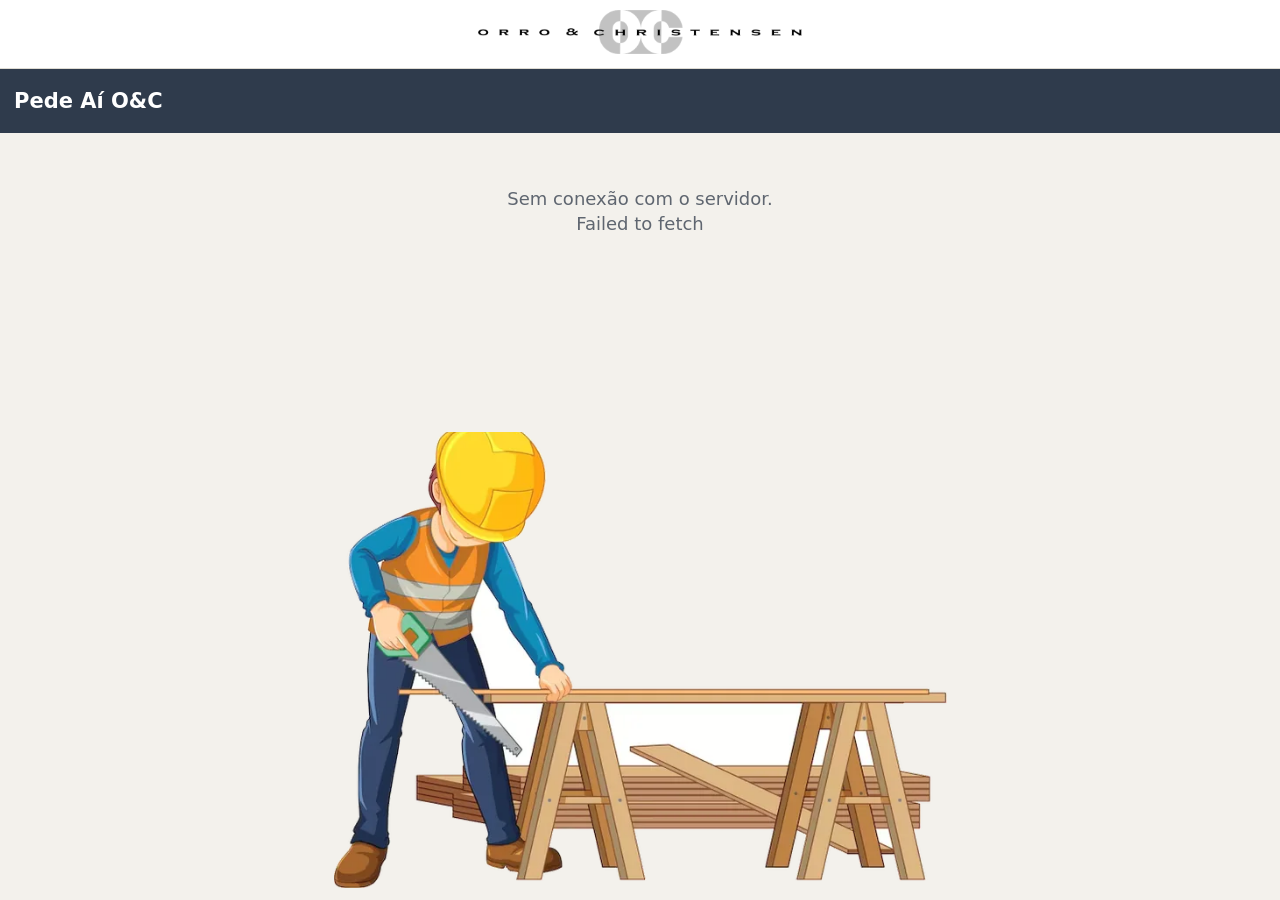
<file: index.html>
<!DOCTYPE html>
<html lang="pt-BR"><head><meta charset="utf-8"><meta name="viewport" content="width=device-width, initial-scale=1">
<title>Pede Aí O&amp;C</title><meta http-equiv="refresh" content="0; url=producao/">
<script>location.replace('producao/' + location.hash);</script></head>
<body><p>O app mudou de endereço: <a href="producao/">abrir o Pede Aí O&amp;C</a>.</p></body></html>
</file>
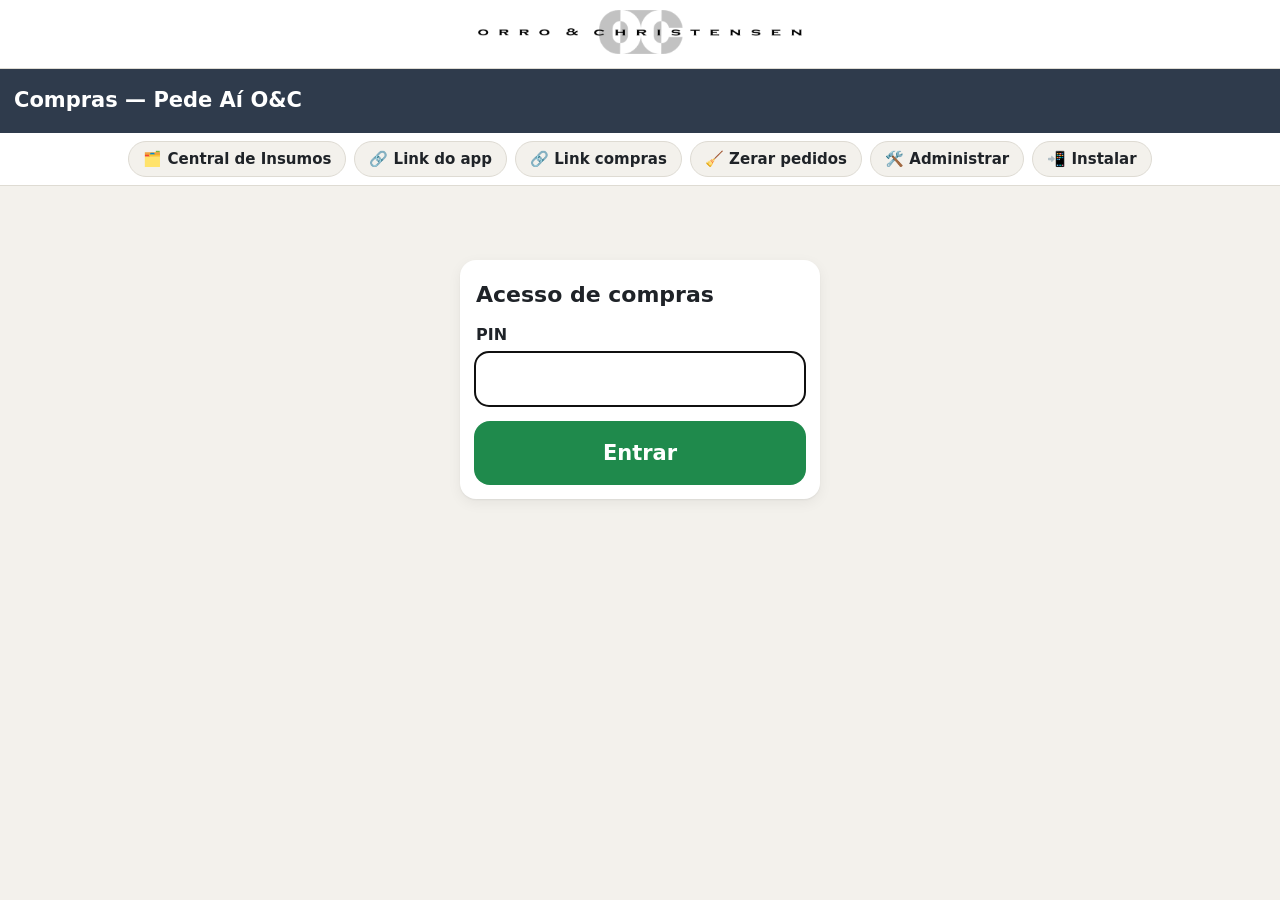
<file: compras/index.html>
<!DOCTYPE html>
<html lang="pt-BR">
<head>
<meta charset="utf-8">
<meta name="viewport" content="width=device-width, initial-scale=1">
<meta name="theme-color" content="#2f3b4c">
<title>Compras — Pede Aí O&amp;C</title>
<link rel="icon" href="../img/favicon.png">
<link rel="apple-touch-icon" href="../img/icone-compras-180.png">
<link rel="manifest" href="manifest.json">
<meta name="mobile-web-app-capable" content="yes">
<meta name="apple-mobile-web-app-capable" content="yes">
<meta name="apple-mobile-web-app-title" content="Compras O&amp;C">
<meta name="application-name" content="Compras O&amp;C">
<link rel="stylesheet" href="../estilo.css?v=20">
<style>
  body { font-size: 16px; }
  main { max-width: 1100px; padding-bottom: 110px; }
  .abas { display: flex; gap: 8px; margin-bottom: 12px; flex-wrap: wrap; }
  .abas button { background: #fff; border: 2px solid var(--linha); border-radius: 999px; padding: 8px 16px; font-weight: 700; }
  .abas button.on { background: var(--topo); color: #fff; border-color: var(--topo); }
  .grupo li label { display: flex; gap: 10px; align-items: center; flex: 1; cursor: pointer; }
  .grupo input[type=checkbox], .sel-todos input { width: 22px; height: 22px; flex: none; accent-color: var(--comprado); }
  .cab-grupo label { display: flex; gap: 10px; align-items: center; cursor: pointer; }
  .sel-todos { display: flex; gap: 10px; align-items: center; font-weight: 700; margin: 0 4px 10px; cursor: pointer; }
  table { width: 100%; border-collapse: collapse; background: #fff; border-radius: var(--raio); overflow: hidden; box-shadow: var(--sombra); }
  th, td { padding: 9px 10px; border-bottom: 1px solid #eee; text-align: left; vertical-align: top; }
  th { background: #f6f5f1; font-size: 14px; white-space: nowrap; }
  td.n, th.n { text-align: right; white-space: nowrap; } td.n { font-weight: 700; }
  tfoot td { background: #f6f5f1; font-weight: 800; }
  .entrar { max-width: 360px; margin: 60px auto; }
  .barra-topo { display: flex; gap: 10px; justify-content: space-between; align-items: center; margin-bottom: 10px; flex-wrap: wrap; }
  .meta { color: var(--suave); font-size: 14px; }
  .btn-p { border-radius: 10px; padding: 9px 14px; font-weight: 700; background: #fff; border: 2px solid var(--linha); }
  .btn-p.on { background: var(--topo); color: #fff; border-color: var(--topo); }
  .barra-acao { position: fixed; left: 0; right: 0; bottom: 0; z-index: 30; background: #fff; border-top: 1px solid var(--linha);
    box-shadow: 0 -4px 14px rgba(0,0,0,.08); padding: 12px 14px calc(12px + env(safe-area-inset-bottom)); }
  .barra-acao .max { max-width: 1100px; display: flex; gap: 10px; align-items: center; flex-wrap: wrap; }
  .barra-acao b { flex: 1; min-width: 160px; }
  .barra-acao button { border-radius: 12px; padding: 12px 18px; font-weight: 800; color: #fff; font-size: 17px; }
  .b-comprar { background: var(--comprado); } .b-pf { background: #7b3fb5; } .b-cancelar { background: var(--cancelado); } .b-novo { background: #b08900; }
  .modal.largo { max-width: 760px; }
  .campos { display: grid; grid-template-columns: 1fr 1fr; gap: 10px; }
  .campos label, .tab-itens label { font-weight: 700; font-size: 14px; display: block; margin-bottom: 4px; }
  .campo.peq { padding: 9px 10px; font-size: 16px; border-radius: 10px; }
  .tab-itens { max-height: 46vh; overflow: auto; margin: 12px 0; border: 1px solid var(--linha); border-radius: 12px; }
  .tab-itens table { box-shadow: none; border-radius: 0; }
  .tab-itens input { width: 100%; min-width: 80px; }
  .opcional { color: var(--suave); font-weight: 400; }
  .filtros { display: flex; gap: 8px; flex-wrap: wrap; align-items: end; margin-bottom: 12px; }
  .filtros label { font-size: 13px; font-weight: 700; display: block; margin-bottom: 3px; }
  .ferramentas { background: #fff; border-bottom: 1px solid var(--linha); padding: 8px 14px; display: flex; gap: 8px; flex-wrap: wrap; justify-content: center; }
  .ferramentas a, .ferramentas button { background: #f3f1ec; border: 1px solid var(--linha); color: var(--texto); border-radius: 999px; padding: 7px 14px;
    font-weight: 700; font-size: 15px; text-decoration: none; white-space: nowrap; }
  .ferramentas a:hover, .ferramentas button:hover { background: #e9e6df; }
  #btnAtualizar[disabled] { opacity: .7; }
  .admin-lista { display: grid; gap: 10px; margin: 12px 0 16px; }
  .admin-item { display: flex; gap: 12px; align-items: center; background: #f6f5f1; border: 1px solid var(--linha); border-radius: 14px; padding: 12px; }
  .admin-item .ic { font-size: 28px; width: 40px; text-align: center; flex: none; }
  .admin-item .tx { flex: 1; min-width: 0; } .admin-item .tx b { display: block; } .admin-item .tx span { color: var(--suave); font-size: 14px; }
  .admin-item a { text-decoration: none; background: var(--topo); color: #fff; border-radius: 10px; padding: 9px 14px; font-weight: 700; white-space: nowrap; }
  .admin-item a.sec { background: #fff; color: var(--texto); border: 1px solid var(--linha); }
  .admin-acoes { display: flex; gap: 6px; flex-wrap: wrap; justify-content: flex-end; }
  @media (max-width: 640px) { .admin-item { flex-wrap: wrap; } .admin-acoes { width: 100%; padding-left: 52px; justify-content: flex-start; } }
  .passos { margin: 10px 0 14px; padding-left: 22px; } .passos li { margin-bottom: 8px; }
  .alerta { background: #fdecea; color: #8a1c13; border-radius: 10px; padding: 10px 12px; font-weight: 600; margin: 10px 0; }
  .qr { display: flex; justify-content: center; margin: 14px 0; } .qr svg { width: 220px; height: 220px; }
  .link-app { word-break: break-all; background: #f6f5f1; border-radius: 10px; padding: 10px 12px; font-weight: 700; text-align: center; }
  .lapis { background: none; font-size: 18px; padding: 2px 6px; }
  @media (max-width: 640px) { .campos { grid-template-columns: 1fr; } .esconde-cel { display: none; } }
</style>
</head>
<body>
<div class="marca"><img src="../img/logo.png" alt="Orro &amp; Christensen"></div>
<header class="topo"><h1>Compras — Pede Aí O&amp;C</h1>
  <button class="pessoa" id="btnAtualizar" hidden>↻ Atualizar</button>
  <button class="pessoa" id="btnSair" hidden title="Sair do painel (pede o PIN de novo)">🔒 Sair</button></header>
<nav class="ferramentas" id="ferramentas">
  <a id="linkPlanilha" target="_blank" rel="noopener" hidden title="Planilha com catálogo, funcionários, pedidos e fornecedores">🗂️ Central de Insumos</a>
  <button id="btnLinkApp" title="Link e QR Code do app da produção">🔗 Link do app</button>
  <button id="btnLinkCompras" title="Link e QR Code deste painel de compras">🔗 Link compras</button>
  <button id="btnZerar" title="Como zerar os pedidos para começar a usar">🧹 Zerar pedidos</button>
  <button id="btnAdmin" title="Planilha, fotos, repositório e script">🛠️ Administrar</button>
  <button id="btnInstalar" hidden title="Instalar o painel de compras como app">📲 Instalar</button>
</nav>
<div class="faixa-demo" id="faixaDemo" hidden>Modo demonstração — PIN 1234</div>
<main id="tela"></main>
<div id="barra"></div>
<div id="modal"></div>

<script src="../lib/qrcode.js"></script>
<script src="../config.js?v=19"></script>
<script src="../demo.js?v=19"></script>
<script src="../comum.js?v=20"></script>
<script>
const { ls, get, post, esc, dataBR, qtdBR } = App;
const $ = s => document.querySelector(s);
const tela = $('#tela');
if (App.DEMO) $('#faixaDemo').hidden = false;
if (window.PLANILHA_URL) { $('#linkPlanilha').href = window.PLANILHA_URL; $('#linkPlanilha').hidden = false; }
const APP_URL = window.APP_URL || new URL('./', location.href).href;
const COMPRAS_URL = window.COMPRAS_URL || location.href.split('#')[0].split('?')[0];
const SCRIPT_URL = window.SCRIPT_URL || '';

// Janela de link: endereço + QR Code + copiar + WhatsApp
function abrirLink(titulo, url, msg) {
  $('#modal').innerHTML = `<div class="fundo-modal" id="fm"><div class="modal">
    <div class="titulo" style="margin-top:0">${esc(titulo)}</div>
    <div class="link-app">${esc(url)}</div>
    <div class="qr" id="qr"></div>
    <p class="meta" style="text-align:center;margin-top:-6px">Aponte a câmera do celular para o QR Code para abrir.</p>
    <div class="pilha">
      <button class="btn btn-ok" id="lCopiar">📋 Copiar link</button>
      <a class="btn btn-acento" style="text-decoration:none" target="_blank" rel="noopener" href="https://wa.me/?text=${encodeURIComponent(msg)}">📱 Enviar pelo WhatsApp</a>
      <button class="btn btn-claro" id="lX">Fechar</button></div></div></div>`;
  try { const q = qrcode(0, 'M'); q.addData(url); q.make(); $('#qr').innerHTML = q.createSvgTag({ cellSize: 6, margin: 2, scalable: true }); }
  catch (e) { $('#qr').innerHTML = '<span class="meta">QR Code indisponível</span>'; }
  $('#lCopiar').onclick = () => copiar(url, 'Link copiado');
  $('#lX').onclick = fechar;
  $('#fm').onclick = e => { if (e.target.id === 'fm') fechar(); };
}
$('#btnLinkApp').onclick = () => abrirLink('Link do app da produção', APP_URL,
  `Pede Aí O&C — app para pedir material:\n${APP_URL}\n\nAbra no celular, toque no seu nome e digite sua senha. Para instalar: menu do navegador → "Adicionar à tela inicial".`);
$('#btnLinkCompras').onclick = () => abrirLink('Link do painel de compras', COMPRAS_URL,
  `Pede Aí O&C — painel de compras:\n${COMPRAS_URL}\n\nEntre com o PIN de compras (peça ao responsável).`);

// Instalar o painel como app
const atualizaInstalar = () => { $('#btnInstalar').hidden = !App.instalacao.podeMostrar(); };
$('#btnInstalar').onclick = () => App.instalacao.instalar('Compras O&C');
App.instalacao.aoMudar(atualizaInstalar); atualizaInstalar();

// Atalhos de administração
$('#btnAdmin').onclick = () => {
  const L = window.ADMIN_LINKS || [];
  $('#modal').innerHTML = `<div class="fundo-modal" id="fm"><div class="modal largo">
    <div class="titulo" style="margin-top:0">🛠️ Administrar</div>
    <div class="admin-lista">${L.map(l => `<div class="admin-item"><div class="ic">${l.icone}</div>
      <div class="tx"><b>${esc(l.titulo)}</b><span>${esc(l.desc)}</span></div>
      <div class="admin-acoes">${l.extra ? `<a class="sec" href="${esc(l.extra.url)}" target="_blank" rel="noopener">${esc(l.extra.texto)}</a>` : ''}
        <a href="${esc(l.url)}" target="_blank" rel="noopener">${esc(l.botao || 'Abrir')}</a></div></div>`).join('')}</div>
    <p class="meta">Planilha e script: entre com a conta Google dona da planilha. Fotos e repositório: entre no GitHub com uma conta da organização Orro-Christensen.</p>
    <button class="btn btn-claro" id="aX">Fechar</button></div></div>`;
  $('#aX').onclick = fechar;
  $('#fm').onclick = e => { if (e.target.id === 'fm') fechar(); };
};

// Instruções para zerar os pedidos (a função roda no script do Google)
$('#btnZerar').onclick = () => {
  $('#modal').innerHTML = `<div class="fundo-modal" id="fm"><div class="modal">
    <div class="titulo" style="margin-top:0">🧹 Zerar pedidos</div>
    <p>Use quando for colocar o sistema em uso, para apagar os pedidos de teste.</p>
    <div class="alerta">⚠️ Apaga todos os pedidos e compras. Uma cópia é guardada antes, numa aba "Pedidos (teste) data hora".</div>
    <ol class="passos">
      <li>Clique em <b>Abrir o script</b> (abaixo). Entre com a conta Google dona da planilha.</li>
      <li>Na barra de cima, ao lado de <b>Depuração</b>, abra a lista de funções e escolha <b>zerarPedidos</b>.</li>
      <li><b>Confira</b> se está escrito <b>zerarPedidos</b> — <u>não</u> escolha <i>substituirCatalogo</i> (essa apaga o catálogo).</li>
      <li>Clique em <b>▷ Executar</b> e aguarde <b>"Execução concluída"</b> no registro, embaixo.</li>
      <li>Volte aqui e clique em <b>↻ Atualizar</b>. O próximo pedido será o <b>nº 0001</b>.</li>
    </ol>
    <p class="meta">Não mexe em Itens, Categorias, Funcionários/senhas nem Fornecedores. A aba de cópia pode ser apagada depois na planilha.</p>
    <div class="pilha">
      ${SCRIPT_URL ? `<a class="btn btn-acento" style="text-decoration:none" target="_blank" rel="noopener" href="${esc(SCRIPT_URL)}">⚙️ Abrir o script</a>` : ''}
      <button class="btn btn-claro" id="zX">Fechar</button></div></div></div>`;
  $('#zX').onclick = fechar;
  $('#fm').onclick = e => { if (e.target.id === 'fm') fechar(); };
};

// PIN guardado no aparelho por no máximo 12 horas; depois pede de novo
const DURACAO_PIN = 12 * 3600e3;
ls.del('pin_compras');                                     // formato antigo (sem validade)
let acesso = ls.get('acesso_compras', null);
if (!acesso || !(acesso.ate > Date.now())) { acesso = null; ls.del('acesso_compras'); }
let pin = acesso ? acesso.pin : '';
function sairCompras() { pin = ''; acesso = null; ls.del('acesso_compras'); marcados.clear(); fechar(); telaEntrar(); }
let linhas = [], fornecedores = [], cadastro = [], aba = 'Novo', marcados = new Set(), carregando = false;
let rel = { de: '', ate: '', cat: '', linhas: null };
$('#btnSair').onclick = () => { if (confirm('Sair do painel de compras? Será preciso digitar o PIN de novo.')) sairCompras(); };
$('#btnAtualizar').onclick = async () => {
  const b = $('#btnAtualizar'); if (b.disabled) return;
  b.disabled = true; b.textContent = '↻ Atualizando…';
  if (aba === 'Relatorio') rel.linhas = null;          // relatório busca de novo
  const ok = await carregar(false, true);
  b.disabled = false; b.textContent = '↻ Atualizar';
  if (ok) aviso('Atualizado às ' + new Date().toLocaleTimeString('pt-BR', { hour: '2-digit', minute: '2-digit' }));
};

// ---------- utilidades ----------
function aviso(msg, erro) {
  const d = document.createElement('div'); d.className = 'aviso' + (erro ? ' erro' : ''); d.textContent = msg;
  document.body.appendChild(d); setTimeout(() => d.remove(), erro ? 4500 : 2200);
}
const hojeISO = () => { const d = new Date(); return new Date(d - d.getTimezoneOffset() * 6e4).toISOString().slice(0, 10); };
const isoBR = s => s ? s.split('-').reverse().join('/') : '';
const moeda = n => n == null || n === '' || isNaN(n) ? '' : Number(n).toLocaleString('pt-BR', { style: 'currency', currency: 'BRL' });
const numBR = n => n == null || n === '' ? '' : String(n).replace('.', ',');
const lerNum = s => { s = String(s ?? '').trim(); if (!s) return null; const n = Number(s.includes(',') ? s.replace(/\./g, '').replace(',', '.') : s); return isFinite(n) ? n : null; };
const fechar = () => $('#modal').innerHTML = '';

// ---------- acesso ----------
function telaEntrar(msg) {
  $('#btnAtualizar').hidden = true; $('#btnSair').hidden = true; $('#barra').innerHTML = '';
  tela.innerHTML = `<form class="entrar grupo" id="f"><div class="titulo">Acesso de compras</div>
    <label class="rot" for="p">PIN</label><input class="campo" id="p" type="password" inputmode="numeric" autocomplete="current-password">
    ${msg ? `<p style="color:var(--perigo)">${esc(msg)}</p>` : ''}
    <button class="btn btn-ok" style="margin-top:14px">Entrar</button></form>`;
  $('#f').onsubmit = e => { e.preventDefault(); pin = $('#p').value; carregar(true); };
  $('#p').focus();
}

async function carregar(primeira, manual) {
  if (carregando && !manual) return false;
  while (carregando) await new Promise(r => setTimeout(r, 200));   // espera a atualização automática terminar
  carregando = true;
  if (primeira) tela.innerHTML = '<div class="carregando">Carregando…</div>';
  try {
    const j = await get({ action: 'pedidos', pin, dias: 60, t: Date.now() });
    linhas = j.linhas; fornecedores = j.fornecedores || []; cadastro = j.cadastro || [];
    const existentes = new Set(linhas.filter(l => l.status === 'Novo').map(l => l.linha));
    marcados.forEach(x => { if (!existentes.has(x)) marcados.delete(x); });
    if (!acesso || acesso.pin !== pin) { acesso = { pin, ate: Date.now() + DURACAO_PIN }; ls.set('acesso_compras', acesso); }
    $('#btnAtualizar').hidden = false; $('#btnSair').hidden = false;
    if (!$('#modal').innerHTML) desenhar();
    return true;
  } catch (e) {
    if (/PIN/.test(e.message)) { pin = ''; acesso = null; ls.del('acesso_compras'); telaEntrar(e.message); }
    else if (primeira) tela.innerHTML = `<div class="vazio">Erro: ${esc(e.message)}</div>`;
    else aviso('Erro ao atualizar: ' + e.message, true);
    return false;
  } finally { carregando = false; }
}

// ---------- abas ----------
function desenhar() {
  const cont = s => linhas.filter(l => l.status === s).length;
  const nPF = new Set(linhas.filter(l => l.status === 'Pedido ao fornecedor').map(l => l.pedFornecedor)).size;
  const abas = [['Novo', `Novos (${cont('Novo')})`], ['NoFornecedor', `📨 No fornecedor (${nPF})`], ['Comprado', 'Comprados'], ['Cancelado', 'Cancelados'],
                ['Lista', '🧾 Lista de compra'], ['Relatorio', '📈 Relatório'], ['Fornecedores', '🏪 Fornecedores']];
  tela.innerHTML = `<div class="abas">${abas.map(([k, t]) => `<button data-a="${k}" class="${aba === k ? 'on' : ''}">${t}</button>`).join('')}</div><div id="corpo"></div>`;
  tela.querySelectorAll('[data-a]').forEach(b => b.onclick = () => { aba = b.dataset.a; marcados.clear(); desenhar(); });
  ({ Novo: desenharNovos, NoFornecedor: desenharNoFornecedor, Comprado: desenharComprados, Cancelado: desenharCancelados, Lista: desenharLista, Relatorio: desenharRelatorio, Fornecedores: desenharFornecedores })[aba]();
  desenharBarra();
}

function grupos(sel) {
  const g = {}; sel.forEach(l => (g[l.pedido] ||= []).push(l));
  return Object.keys(g).sort((a, b) => {
    const ua = g[a].some(l => l.urgente), ub = g[b].some(l => l.urgente);
    return ua !== ub ? (ua ? -1 : 1) : a.localeCompare(b);
  }).map(n => ({ n, ls: g[n] }));
}

function desenharNovos() {
  const sel = linhas.filter(l => l.status === 'Novo');
  if (!sel.length) { $('#corpo').innerHTML = '<div class="vazio">Nenhum pedido novo. 👍</div>'; return; }
  const todos = sel.every(l => marcados.has(l.linha));
  $('#corpo').innerHTML = `<label class="sel-todos"><input type="checkbox" id="todos" ${todos ? 'checked' : ''}> Selecionar todos os itens (${sel.length})</label>` +
    grupos(sel).map(({ n, ls: g }) => {
      const tudo = g.every(l => marcados.has(l.linha));
      return `<div class="grupo"><div class="cab-grupo"><label><input type="checkbox" data-p="${esc(n)}" ${tudo ? 'checked' : ''}>
        <b>Nº ${esc(n)} — ${esc(g[0].funcionario)}</b></label>
        <span class="meta">${dataBR(g[0].data)} ${g.some(l => l.urgente) ? '<span class="urg">URGENTE</span>' : ''}</span></div>
        <ul>${g.map(l => `<li><label><input type="checkbox" data-l="${esc(l.linha)}" ${marcados.has(l.linha) ? 'checked' : ''}>
          <span><b>${qtdBR(l.qtd)} ${esc(l.unidade)}</b> — ${esc(l.item)} <span class="meta">${esc(l.espec)}</span>
          ${l.obs ? `<br><span class="meta">Obs.: ${esc(l.obs)}</span>` : ''}</span></label>
          <span class="meta esconde-cel">${esc(l.codigo)}</span></li>`).join('')}</ul></div>`;
    }).join('');
  $('#todos').onchange = e => { sel.forEach(l => e.target.checked ? marcados.add(l.linha) : marcados.delete(l.linha)); desenhar(); };
  $('#corpo').querySelectorAll('[data-p]').forEach(c => c.onchange = () => {
    sel.filter(l => l.pedido === c.dataset.p).forEach(l => c.checked ? marcados.add(l.linha) : marcados.delete(l.linha)); desenhar();
  });
  $('#corpo').querySelectorAll('[data-l]').forEach(c => c.onchange = () => { c.checked ? marcados.add(c.dataset.l) : marcados.delete(c.dataset.l); desenhar(); });
}

function desenharBarra() {
  if (!['Novo', 'NoFornecedor'].includes(aba) || !marcados.size) { $('#barra').innerHTML = ''; return; }
  const qtd = `<b>${marcados.size} ${marcados.size === 1 ? 'item selecionado' : 'itens selecionados'}</b>`;
  $('#barra').innerHTML = aba === 'Novo'
    ? `<div class="barra-acao"><div class="max">${qtd}
        <button class="b-cancelar" id="bCanc">✕ Cancelar</button>
        <button class="b-pf" id="bPF">📨 Pedido ao fornecedor</button>
        <button class="b-comprar" id="bComp">✓ Comprado</button></div></div>`
    : `<div class="barra-acao"><div class="max">${qtd}
        <button class="b-novo" id="bVolta">↩ Voltar p/ novo</button>
        <button class="b-comprar" id="bComp">✓ Marcar como comprado</button></div></div>`;
  $('#bComp').onclick = abrirCompra;
  if ($('#bPF')) $('#bPF').onclick = abrirPedidoFornecedor;
  if ($('#bCanc')) $('#bCanc').onclick = () => { if (confirm(`Cancelar ${marcados.size} ${marcados.size === 1 ? 'item' : 'itens'}?`)) mudarStatus('Cancelado', [...marcados], $('#bCanc')); };
  if ($('#bVolta')) $('#bVolta').onclick = () => { if (confirm('Voltar os itens selecionados para Novo? Eles saem do pedido ao fornecedor.')) mudarStatus('Novo', [...marcados], $('#bVolta')); };
}

// ---------- pedido ao fornecedor ----------
function abrirPedidoFornecedor() {
  const sel = linhas.filter(l => marcados.has(l.linha));
  $('#modal').innerHTML = `<div class="fundo-modal" id="fm"><div class="modal largo">
    <div class="titulo" style="margin-top:0">📨 Pedido ao fornecedor (${sel.length} ${sel.length === 1 ? 'item' : 'itens'})</div>
    <p class="meta" style="margin-top:-8px">Gera um pedido numerado (PF-0001…) e a mensagem para enviar ao fornecedor. Os itens ficam na aba "No fornecedor" até você marcar como comprado.</p>
    <div class="campos">
      <div><label for="pForn">Fornecedor</label><input class="campo peq" id="pForn" list="listaFornPF" placeholder="ex.: Casa do Marceneiro"></div>
      <div><label for="pData">Data do pedido</label><input class="campo peq" id="pData" type="date" value="${hojeISO()}"></div>
      <div style="grid-column:1/-1"><label for="pObs">Observação para o fornecedor <span class="opcional">(opcional)</span></label>
        <input class="campo peq" id="pObs" placeholder="ex.: entregar até sexta; faturar 28 dias"></div>
    </div>
    <datalist id="listaFornPF">${fornecedores.map(f => `<option value="${esc(f)}">`).join('')}</datalist>
    <div class="tab-itens"><table><thead><tr><th>Item</th><th class="n">Pedido</th><th>Qtd a pedir</th><th>Preço estimado (R$)</th></tr></thead><tbody>
      ${sel.map(l => `<tr><td><b>${esc(l.item)}</b> <span class="meta">${esc(l.espec)}</span><br><span class="meta">Nº ${esc(l.pedido)} · ${esc(l.funcionario)}${l.obs ? ' · Obs.: ' + esc(l.obs) : ''}</span></td>
        <td class="n">${qtdBR(l.qtd)} ${esc(l.unidade)}</td>
        <td><input class="campo peq" data-q="${esc(l.linha)}" inputmode="decimal" placeholder="${qtdBR(l.qtd)}"></td>
        <td><input class="campo peq" data-pr="${esc(l.linha)}" inputmode="decimal" placeholder="opcional"></td></tr>`).join('')}
    </tbody></table></div>
    <p class="meta">Qtd em branco = mesma quantidade pedida pela produção.</p>
    <div class="pilha"><button class="btn btn-ok" id="pOk">📨 Gerar pedido ao fornecedor</button><button class="btn btn-claro" id="pX">Voltar</button></div></div></div>`;
  $('#pX').onclick = fechar;
  $('#fm').onclick = e => { if (e.target.id === 'fm') fechar(); };
  $('#pOk').onclick = async () => {
    const b = $('#pOk'); b.disabled = true; b.textContent = 'Gerando…';
    const itens = sel.map(l => ({ linha: l.linha, qtd: $(`[data-q="${l.linha}"]`).value, preco: $(`[data-pr="${l.linha}"]`).value }));
    const data = $('#pData').value || hojeISO(), fornecedor = $('#pForn').value.trim(), obs = $('#pObs').value.trim();
    try {
      const r = await post({ action: 'pedirFornecedor', pin, data, fornecedor, itens });
      sel.forEach(l => { const it = itens.find(i => i.linha === l.linha);
        Object.assign(l, { status: 'Pedido ao fornecedor', pedFornecedor: r.pedidoFornecedor, dataPedFornecedor: data,
          qtdComprada: lerNum(it.qtd) ?? l.qtd, preco: lerNum(it.preco) ?? l.preco, fornecedor: fornecedor || l.fornecedor,
          vistoEm: l.vistoEm || new Date().toISOString() }); });
      if (fornecedor && !fornecedores.includes(fornecedor)) fornecedores.push(fornecedor);
      marcados.clear(); aba = 'NoFornecedor'; desenhar();
      mostrarMensagemPF(r.pedidoFornecedor, obs);
    } catch (e) { b.disabled = false; b.textContent = '📨 Gerar pedido ao fornecedor'; aviso('Erro: ' + e.message, true); }
  };
  setTimeout(() => $('#pForn').focus(), 50);
}

function textoPF(num, obs) {
  const ls = linhas.filter(l => l.pedFornecedor === num);
  if (!ls.length) return '';
  const somado = {};
  ls.forEach(l => { const k = l.codigo === 'OUTRO' ? 'O|' + l.item + '|' + l.unidade : l.codigo;
    const s = somado[k] ||= { item: l.item, espec: l.espec, unidade: l.unidade, qtd: 0 }; s.qtd += Number(l.qtdComprada ?? l.qtd) || 0; });
  return `Pedido Orro & Christensen — ${num} (${isoBR(ls[0].dataPedFornecedor) || new Date().toLocaleDateString('pt-BR')})\n\n` +
    Object.values(somado).map(s => `• ${qtdBR(s.qtd)} ${s.unidade} — ${s.item}${s.espec ? ' ' + s.espec : ''}`).join('\n') +
    (obs ? `\n\nObs.: ${obs}` : '') + '\n\nPor favor, confirme prazo de entrega e valor. Obrigado!';
}

function mostrarMensagemPF(num, obs) {
  const ls = linhas.filter(l => l.pedFornecedor === num);
  const forn = ls[0]?.fornecedor || '';
  const cad = cadastro.find(f => f.nome.toLowerCase() === forn.toLowerCase());
  let tel = String(cad?.telefone || '').replace(/\D/g, ''); if (tel.length >= 10 && tel.length <= 11) tel = '55' + tel;
  const texto = textoPF(num, obs);
  $('#modal').innerHTML = `<div class="fundo-modal" id="fm"><div class="modal largo">
    <div class="titulo" style="margin-top:0">📨 ${esc(num)}${forn ? ' — ' + esc(forn) : ''}</div>
    <p class="meta" style="margin-top:-8px">Mensagem pronta para o fornecedor. Os itens estão na aba "No fornecedor".</p>
    <textarea class="campo" id="mTxt" rows="9" style="font-size:15px">${esc(texto)}</textarea>
    <div class="pilha" style="margin-top:12px">
      <a class="btn btn-acento" style="text-decoration:none" id="mZap" target="_blank" rel="noopener">📱 Enviar pelo WhatsApp${tel ? ' para ' + esc(cad.nome) : ''}</a>
      <button class="btn btn-ok" id="mCop">📋 Copiar mensagem</button>
      <button class="btn btn-claro" id="mX">Fechar</button></div>
    ${tel ? '' : '<p class="meta">Dica: cadastre o telefone do fornecedor (aba 🏪 Fornecedores) para o WhatsApp já abrir na conversa dele.</p>'}</div></div>`;
  const atualizaZap = () => $('#mZap').href = (tel ? `https://wa.me/${tel}?text=` : 'https://wa.me/?text=') + encodeURIComponent($('#mTxt').value);
  $('#mTxt').oninput = atualizaZap; atualizaZap();
  $('#mCop').onclick = () => copiar($('#mTxt').value, 'Mensagem copiada');
  $('#mX').onclick = fechar;
  $('#fm').onclick = e => { if (e.target.id === 'fm') fechar(); };
}

function desenharNoFornecedor() {
  const abertos = linhas.filter(l => l.status === 'Pedido ao fornecedor');
  const g = {}; abertos.forEach(l => (g[l.pedFornecedor] ||= []).push(l));
  const nums = Object.keys(g).sort();
  const hist = {}; linhas.filter(l => l.pedFornecedor).forEach(l => (hist[l.pedFornecedor] ||= []).push(l));
  const numsHist = Object.keys(hist).sort().reverse();
  $('#corpo').innerHTML = (nums.length ? nums.map(n => {
      const ls = g[n], tudo = ls.every(l => marcados.has(l.linha));
      return `<div class="grupo"><div class="cab-grupo"><label><input type="checkbox" data-pf="${esc(n)}" ${tudo ? 'checked' : ''}>
          <b>${esc(n)} — ${esc(ls[0].fornecedor || 'sem fornecedor')}</b></label>
          <span class="meta">${isoBR(ls[0].dataPedFornecedor)} <button class="btn-p" data-msg="${esc(n)}">📱 Mensagem</button></span></div>
        <ul>${ls.map(l => `<li><label><input type="checkbox" data-l="${esc(l.linha)}" ${marcados.has(l.linha) ? 'checked' : ''}>
          <span><b>${qtdBR(l.qtdComprada ?? l.qtd)} ${esc(l.unidade)}</b> — ${esc(l.item)} <span class="meta">${esc(l.espec)}</span>
          <br><span class="meta">Nº ${esc(l.pedido)} · ${esc(l.funcionario)}${l.preco != null ? ' · est. ' + moeda(l.preco) : ''}</span></span></label></li>`).join('')}</ul></div>`;
    }).join('') : '<div class="vazio">Nenhum pedido aguardando fornecedor.</div>') +
    (numsHist.length ? `<div class="titulo" style="font-size:18px;margin-top:24px">Histórico de pedidos a fornecedores <span class="meta">(últimos 60 dias)</span></div>
      <table class="hist"><thead><tr><th>Pedido</th><th>Fornecedor</th><th>Situação</th><th></th></tr></thead><tbody>
      ${numsHist.map(n => { const ls = hist[n], c = ls.filter(l => l.status === 'Comprado').length, a = ls.filter(l => l.status === 'Pedido ao fornecedor').length;
        const sit = a ? `${a} aguardando${c ? ' · ' + c + ' comprado(s)' : ''}` : (c ? 'Comprado' : ls[0].status);
        return `<tr><td><b style="white-space:nowrap">${esc(n)}</b><br><span class="meta">${isoBR(ls[0].dataPedFornecedor)}</span></td><td>${esc(ls[0].fornecedor) || '—'}</td>
          <td>${ls.length} ${ls.length > 1 ? 'itens' : 'item'}<br><span class="meta">${esc(sit)}</span></td><td><button class="lapis" data-msg="${esc(n)}" title="Ver/reenviar mensagem">📱</button></td></tr>`; }).join('')}</tbody></table>` : '');
  $('#corpo').querySelectorAll('[data-pf]').forEach(c => c.onchange = () => {
    g[c.dataset.pf].forEach(l => c.checked ? marcados.add(l.linha) : marcados.delete(l.linha)); desenhar(); });
  $('#corpo').querySelectorAll('[data-l]').forEach(c => c.onchange = () => { c.checked ? marcados.add(c.dataset.l) : marcados.delete(c.dataset.l); desenhar(); });
  $('#corpo').querySelectorAll('[data-msg]').forEach(b => b.onclick = () => mostrarMensagemPF(b.dataset.msg, ''));
}

// ---------- registrar compra (tudo opcional) ----------
function abrirCompra() {
  const sel = linhas.filter(l => marcados.has(l.linha));
  const fs = [...new Set(sel.map(l => l.fornecedor).filter(Boolean))];
  $('#modal').innerHTML = `<div class="fundo-modal" id="fm"><div class="modal largo">
    <div class="titulo" style="margin-top:0">Marcar ${sel.length} ${sel.length === 1 ? 'item' : 'itens'} como comprado</div>
    <p class="meta" style="margin-top:-8px">Todos os campos são opcionais — preencha o que tiver; dá para completar depois na aba Comprados.</p>
    <div class="campos">
      <div><label for="cData">Data da compra</label><input class="campo peq" id="cData" type="date" value="${hojeISO()}"></div>
      <div><label for="cForn">Fornecedor <span class="opcional">(opcional)</span></label>
        <input class="campo peq" id="cForn" list="listaForn" placeholder="ex.: Casa do Marceneiro" value="${fs.length === 1 ? esc(fs[0]) : ''}"></div>
    </div>
    <datalist id="listaForn">${fornecedores.map(f => `<option value="${esc(f)}">`).join('')}</datalist>
    <div class="tab-itens"><table><thead><tr><th>Item</th><th class="n">Pedido</th><th>Qtd comprada</th><th>Preço unit. (R$)</th></tr></thead><tbody>
      ${sel.map(l => `<tr><td><b>${esc(l.item)}</b> <span class="meta">${esc(l.espec)}</span><br><span class="meta">Nº ${esc(l.pedido)} · ${esc(l.funcionario)}</span></td>
        <td class="n">${qtdBR(l.qtd)} ${esc(l.unidade)}</td>
        <td><input class="campo peq" data-q="${esc(l.linha)}" inputmode="decimal" placeholder="${qtdBR(l.qtdComprada ?? l.qtd)}"></td>
        <td><input class="campo peq" data-pr="${esc(l.linha)}" inputmode="decimal" placeholder="opcional" value="${l.preco != null ? esc(numBR(l.preco)) : ''}"></td></tr>`).join('')}
    </tbody></table></div>
    <p class="meta">Qtd em branco = a do pedido ao fornecedor (ou a pedida pela produção).</p>
    <div class="pilha"><button class="btn btn-ok" id="cOk">✓ Confirmar compra</button><button class="btn btn-claro" id="cX">Voltar</button></div></div></div>`;
  $('#cX').onclick = fechar;
  $('#fm').onclick = e => { if (e.target.id === 'fm') fechar(); };
  $('#cOk').onclick = async () => {
    const b = $('#cOk'); b.disabled = true; b.textContent = 'Gravando…';
    const itens = sel.map(l => ({ linha: l.linha, qtd: $(`[data-q="${l.linha}"]`).value, preco: $(`[data-pr="${l.linha}"]`).value }));
    const data = $('#cData').value, fornecedor = $('#cForn').value.trim();
    try {
      await post({ action: 'comprar', pin, data, fornecedor, itens });
      sel.forEach(l => { const it = itens.find(i => i.linha === l.linha);
        Object.assign(l, { status: 'Comprado', dataCompra: data || hojeISO(), qtdComprada: lerNum(it.qtd) ?? l.qtdComprada ?? l.qtd,
          preco: lerNum(it.preco) ?? l.preco, fornecedor: fornecedor || l.fornecedor }); });
      if (fornecedor && !fornecedores.includes(fornecedor)) fornecedores.push(fornecedor);
      marcados.clear(); fechar(); desenhar(); aviso(`${sel.length} ${sel.length === 1 ? 'item marcado' : 'itens marcados'} como comprado`);
    } catch (e) { b.disabled = false; b.textContent = '✓ Confirmar compra'; aviso('Erro: ' + e.message, true); }
  };
}

async function mudarStatus(status, ids, botao) {
  if (botao) botao.disabled = true;
  try {
    await post({ action: 'status', pin, status, linhas: ids });
    linhas.forEach(l => { if (ids.includes(l.linha)) l.status = status; });
    marcados.clear(); fechar(); desenhar(); aviso(`${ids.length} ${ids.length === 1 ? 'item' : 'itens'}: ${status}`);
  } catch (e) { if (botao) botao.disabled = false; aviso('Erro: ' + e.message, true); }
}

// ---------- comprados (editáveis) ----------
function desenharComprados() {
  const sel = linhas.filter(l => l.status === 'Comprado')
    .sort((a, b) => (b.dataCompra || '').localeCompare(a.dataCompra || '') || b.linha.localeCompare(a.linha));
  if (!sel.length) { $('#corpo').innerHTML = '<div class="vazio">Nenhuma compra nos últimos 60 dias.</div>'; return; }
  $('#corpo').innerHTML = `<p class="meta">Últimos 60 dias. Toque em ✏️ para completar ou corrigir data, quantidade, preço ou fornecedor.</p>
    <table><thead><tr><th>Data</th><th>Item</th><th class="n">Qtd</th><th class="n">Preço unit.</th><th class="esconde-cel">Fornecedor</th><th class="esconde-cel">Pedido</th><th></th></tr></thead><tbody>
    ${sel.map(l => `<tr><td>${isoBR(l.dataCompra)}</td>
      <td><b>${esc(l.item)}</b> <span class="meta">${esc(l.espec)}</span></td>
      <td class="n">${qtdBR(l.qtdComprada ?? l.qtd)} ${esc(l.unidade)}</td><td class="n">${moeda(l.preco)}</td>
      <td class="esconde-cel">${esc(l.fornecedor)}</td><td class="esconde-cel meta">Nº ${esc(l.pedido)} · ${esc(l.funcionario)}</td>
      <td><button class="lapis" data-e="${esc(l.linha)}" title="Editar">✏️</button></td></tr>`).join('')}</tbody></table>`;
  $('#corpo').querySelectorAll('[data-e]').forEach(b => b.onclick = () => abrirEdicao(linhas.find(l => l.linha === b.dataset.e)));
}

function abrirEdicao(l) {
  $('#modal').innerHTML = `<div class="fundo-modal" id="fm"><div class="modal">
    <div class="titulo" style="margin:0">${esc(l.item)}</div><p class="meta" style="margin-top:2px">${esc(l.espec)} · pedido ${qtdBR(l.qtd)} ${esc(l.unidade)} · Nº ${esc(l.pedido)} · ${esc(l.funcionario)}</p>
    <div class="campos">
      <div><label for="eData">Data da compra</label><input class="campo peq" id="eData" type="date" value="${esc(l.dataCompra)}"></div>
      <div><label for="eQtd">Qtd comprada (${esc(l.unidade)})</label><input class="campo peq" id="eQtd" inputmode="decimal" value="${esc(numBR(l.qtdComprada))}"></div>
      <div><label for="ePr">Preço unit. (R$)</label><input class="campo peq" id="ePr" inputmode="decimal" value="${esc(numBR(l.preco))}"></div>
      <div><label for="eForn">Fornecedor</label><input class="campo peq" id="eForn" list="listaForn2" value="${esc(l.fornecedor)}"></div>
    </div>
    <datalist id="listaForn2">${fornecedores.map(f => `<option value="${esc(f)}">`).join('')}</datalist>
    <div class="pilha" style="margin-top:16px"><button class="btn btn-ok" id="eOk">Salvar</button>
      <button class="btn btn-claro" id="eNovo">↩ Voltar para Novo</button><button class="btn btn-claro" id="eX">Fechar</button></div></div></div>`;
  $('#eX').onclick = fechar;
  $('#fm').onclick = e => { if (e.target.id === 'fm') fechar(); };
  $('#eNovo').onclick = () => mudarStatus('Novo', [l.linha], $('#eNovo'));
  $('#eOk').onclick = async () => {
    const b = $('#eOk'); b.disabled = true;
    const d = { data: $('#eData').value, qtd: $('#eQtd').value, preco: $('#ePr').value, fornecedor: $('#eForn').value.trim() };
    try {
      await post({ action: 'editarCompra', pin, linha: l.linha, ...d });
      Object.assign(l, { dataCompra: d.data, qtdComprada: lerNum(d.qtd), preco: lerNum(d.preco), fornecedor: d.fornecedor });
      if (d.fornecedor && !fornecedores.includes(d.fornecedor)) fornecedores.push(d.fornecedor);
      fechar(); desenhar(); aviso('Salvo');
    } catch (e) { b.disabled = false; aviso('Erro: ' + e.message, true); }
  };
}

function desenharCancelados() {
  const sel = linhas.filter(l => l.status === 'Cancelado');
  if (!sel.length) { $('#corpo').innerHTML = '<div class="vazio">Nenhum item cancelado nos últimos 60 dias.</div>'; return; }
  $('#corpo').innerHTML = `<table><thead><tr><th>Item</th><th class="n">Qtd</th><th class="esconde-cel">Pedido</th><th></th></tr></thead><tbody>
    ${sel.map(l => `<tr><td><b>${esc(l.item)}</b> <span class="meta">${esc(l.espec)}</span></td><td class="n">${qtdBR(l.qtd)} ${esc(l.unidade)}</td>
      <td class="esconde-cel meta">Nº ${esc(l.pedido)} · ${esc(l.funcionario)} · ${dataBR(l.data)}</td>
      <td><button class="btn-p" data-v="${esc(l.linha)}">↩ Voltar p/ novo</button></td></tr>`).join('')}</tbody></table>`;
  $('#corpo').querySelectorAll('[data-v]').forEach(b => b.onclick = () => mudarStatus('Novo', [b.dataset.v], b));
}

// ---------- lista de compra (pendentes somados) ----------
function somar(sel, campoQtd) {
  const soma = {};
  sel.forEach(l => {
    const k = l.codigo === 'OUTRO' ? 'OUTRO|' + l.item.toLowerCase() + '|' + l.unidade : l.codigo;
    const s = soma[k] ||= { codigo: l.codigo, item: l.item, espec: l.espec, unidade: l.unidade, categoria: l.categoria,
      qtd: 0, pedidos: new Set(), urg: false, obs: [], valor: 0, qtdComPreco: 0, compras: 0, fornecedores: new Set() };
    const q = campoQtd(l);
    s.qtd += q; s.pedidos.add(l.pedido); s.urg ||= l.urgente; s.compras++;
    if (l.obs) s.obs.push(l.obs);
    if (l.preco != null) { s.valor += q * l.preco; s.qtdComPreco += q; }
    if (l.fornecedor) s.fornecedores.add(l.fornecedor);
  });
  return Object.values(soma).sort((a, b) => a.categoria.localeCompare(b.categoria) || a.item.localeCompare(b.item) || a.espec.localeCompare(b.espec));
}

function desenharLista() {
  const lista = somar(linhas.filter(l => l.status === 'Novo'), l => Number(l.qtd) || 0);
  if (!lista.length) { $('#corpo').innerHTML = '<div class="vazio">Nada pendente para comprar.</div>'; return; }
  const texto = 'Lista de compra — ' + new Date().toLocaleDateString('pt-BR') + '\n' +
    lista.map(s => `• ${qtdBR(s.qtd)} ${s.unidade} — ${s.item}${s.espec ? ' ' + s.espec : ''}`).join('\n');
  $('#corpo').innerHTML = `<div class="barra-topo"><span class="meta">Soma de todos os itens em pedidos <b>Novos</b>.</span>
    <button class="btn-p" id="copiar">📋 Copiar lista (WhatsApp)</button></div>
    <table><thead><tr><th>Item</th><th class="n">Qtd total</th><th class="esconde-cel">Pedidos</th></tr></thead><tbody>${
    lista.map(s => `<tr><td><b>${esc(s.item)}</b> <span class="meta">${esc(s.espec)}</span> ${s.urg ? '<span class="urg">URG</span>' : ''}
      <br><span class="meta">${esc(s.codigo)} · ${esc(s.categoria)}${s.obs.length ? ' · Obs.: ' + esc(s.obs.join(' / ')) : ''}</span></td>
      <td class="n">${qtdBR(s.qtd)} ${esc(s.unidade)}</td><td class="meta esconde-cel">${[...s.pedidos].join(', ')}</td></tr>`).join('')}</tbody></table>`;
  $('#copiar').onclick = () => copiar(texto, 'Lista copiada');
}

async function copiar(texto, ok) {
  try { await navigator.clipboard.writeText(texto); aviso(ok); }
  catch (e) { aviso('Não consegui copiar automaticamente', true); }
}

// ---------- relatório por período ----------
function periodo(tipo) {
  const d = new Date(), y = d.getFullYear(), m = d.getMonth();
  const iso = x => new Date(x - x.getTimezoneOffset() * 6e4).toISOString().slice(0, 10);
  return { mes: [new Date(y, m, 1), d], passado: [new Date(y, m - 1, 1), new Date(y, m, 0)],
           tri: [new Date(y, m, d.getDate() - 89), d], ano: [new Date(y, 0, 1), d] }[tipo].map(iso);
}

function desenharRelatorio() {
  if (!rel.de) [rel.de, rel.ate] = periodo('mes');
  const cats = rel.linhas ? [...new Set(rel.linhas.map(l => l.categoria))].sort() : [];
  $('#corpo').innerHTML = `<div class="filtros">
      <div><label for="rDe">De</label><input class="campo peq" id="rDe" type="date" value="${rel.de}"></div>
      <div><label for="rAte">Até</label><input class="campo peq" id="rAte" type="date" value="${rel.ate}"></div>
      <div><label for="rCat">Categoria</label><select class="campo peq" id="rCat"><option value="">Todas</option>
        ${cats.map(c => `<option ${c === rel.cat ? 'selected' : ''}>${esc(c)}</option>`).join('')}</select></div>
      <button class="btn-p" id="rOk" style="align-self:end">Ver</button></div>
    <div class="filtros" style="margin-top:-4px">
      <button class="btn-p" data-per="mes">Este mês</button><button class="btn-p" data-per="passado">Mês passado</button>
      <button class="btn-p" data-per="tri">Últimos 90 dias</button><button class="btn-p" data-per="ano">Este ano</button></div>
    <div id="rCorpo">${rel.linhas ? '' : '<div class="carregando">Carregando…</div>'}</div>`;
  const buscar = async () => {
    rel.de = $('#rDe').value; rel.ate = $('#rAte').value; rel.cat = $('#rCat').value;
    if (!rel.de || !rel.ate) return aviso('Informe o período', true);
    $('#rCorpo').innerHTML = '<div class="carregando">Carregando…</div>';
    try { rel.linhas = (await get({ action: 'relatorio', pin, de: rel.de, ate: rel.ate })).linhas; desenharRelatorio(); }
    catch (e) { $('#rCorpo').innerHTML = `<div class="vazio">Erro: ${esc(e.message)}</div>`; }
  };
  $('#rOk').onclick = buscar;
  $('#rCat').onchange = () => { rel.cat = $('#rCat').value; desenharRelatorio(); };
  $('#corpo').querySelectorAll('[data-per]').forEach(b => b.onclick = () => { [rel.de, rel.ate] = periodo(b.dataset.per); $('#rDe').value = rel.de; $('#rAte').value = rel.ate; buscar(); });
  if (!rel.linhas) { buscar(); return; }
  const sel = rel.linhas.filter(l => !rel.cat || l.categoria === rel.cat);
  const lista = somar(sel, l => Number(l.qtdComprada ?? l.qtd) || 0);
  if (!lista.length) { $('#rCorpo').innerHTML = '<div class="vazio">Nenhuma compra neste período.</div>'; return; }
  const total = lista.reduce((t, s) => t + s.valor, 0);
  const semPreco = lista.some(s => s.qtdComPreco < s.qtd);
  $('#rCorpo').innerHTML = `<div class="barra-topo"><span class="meta">Compras de ${isoBR(rel.de)} a ${isoBR(rel.ate)}${rel.cat ? ' · ' + esc(rel.cat) : ''} —
      ${lista.length} itens, ${sel.length} linhas de compra.</span>
      <span><button class="btn-p" id="rCopiar">📋 Copiar</button> <button class="btn-p" id="rCsv">⬇ Planilha (CSV)</button></span></div>
    <table><thead><tr><th>Item</th><th class="n">Qtd comprada</th><th class="n esconde-cel">Compras</th><th class="n">Preço médio</th><th class="n">Valor</th><th class="esconde-cel">Fornecedor(es)</th></tr></thead><tbody>
    ${lista.map(s => `<tr><td><b>${esc(s.item)}</b> <span class="meta">${esc(s.espec)}</span><br><span class="meta">${esc(s.codigo)} · ${esc(s.categoria)}</span></td>
      <td class="n">${qtdBR(s.qtd)} ${esc(s.unidade)}</td><td class="n esconde-cel">${s.compras}</td>
      <td class="n">${s.qtdComPreco ? moeda(s.valor / s.qtdComPreco) : '—'}</td><td class="n">${s.qtdComPreco ? moeda(s.valor) : '—'}</td>
      <td class="esconde-cel meta">${esc([...s.fornecedores].join(', '))}</td></tr>`).join('')}</tbody>
    <tfoot><tr><td>Total</td><td></td><td class="esconde-cel"></td><td></td><td class="n">${moeda(total)}</td><td class="esconde-cel"></td></tr></tfoot></table>
    ${semPreco ? '<p class="meta">Valores consideram só as compras com preço informado.</p>' : ''}`;
  const linhasTxt = lista.map(s => [s.codigo, s.categoria, s.item, s.espec, numBR(s.qtd), s.unidade, s.compras,
    s.qtdComPreco ? numBR((s.valor / s.qtdComPreco).toFixed(2)) : '', s.qtdComPreco ? numBR(s.valor.toFixed(2)) : '', [...s.fornecedores].join(' / ')]);
  const cab = ['Código', 'Categoria', 'Item', 'Especificação', 'Qtd comprada', 'Unidade', 'Compras', 'Preço médio', 'Valor', 'Fornecedores'];
  $('#rCopiar').onclick = () => copiar([cab, ...linhasTxt].map(r => r.join('\t')).join('\n'), 'Relatório copiado — cole no Excel');
  $('#rCsv').onclick = () => {
    const csv = '﻿' + [cab, ...linhasTxt].map(r => r.map(x => '"' + String(x).replace(/"/g, '""') + '"').join(';')).join('\r\n');
    const a = document.createElement('a'); a.href = URL.createObjectURL(new Blob([csv], { type: 'text/csv;charset=utf-8' }));
    a.download = `compras_${rel.de}_a_${rel.ate}.csv`; document.body.appendChild(a); a.click(); a.remove();
  };
}

// ---------- cadastro de fornecedores ----------
function desenharFornecedores() {
  const so = n => String(n || '').replace(/\D/g, '');
  const zap = t => { let n = so(t); if (n.length >= 10 && n.length <= 11) n = '55' + n; return n.length >= 12 ? 'https://wa.me/' + n : ''; };
  $('#corpo').innerHTML = `<div class="barra-topo"><span class="meta">${cadastro.length} fornecedor(es). Só o nome é necessário; o resto pode ser completado depois.</span>
      <button class="btn-p on" id="fNovo">➕ Novo fornecedor</button></div>
    ${cadastro.length ? `<table><thead><tr><th>Fornecedor</th><th>Contato</th><th class="esconde-cel">E-mail</th><th class="esconde-cel">CNPJ</th><th></th></tr></thead><tbody>
    ${cadastro.map((f, i) => `<tr style="${f.ativo ? '' : 'opacity:.5'}"><td><b>${esc(f.nome)}</b>${f.ativo ? '' : ' <span class="meta">(inativo)</span>'}
        ${f.obs ? `<br><span class="meta">${esc(f.obs)}</span>` : ''}</td>
      <td>${esc(f.contato)}${f.telefone ? `<br>${zap(f.telefone) ? `<a href="${zap(f.telefone)}" target="_blank" rel="noopener">📱 ${esc(f.telefone)}</a>` : esc(f.telefone)}` : ''}</td>
      <td class="esconde-cel">${esc(f.email)}</td><td class="esconde-cel">${esc(f.cnpj)}</td>
      <td><button class="lapis" data-f="${i}" title="Editar">✏️</button></td></tr>`).join('')}</tbody></table>`
    : '<div class="vazio">Nenhum fornecedor cadastrado ainda.</div>'}`;
  $('#fNovo').onclick = () => abrirFornecedor({});
  $('#corpo').querySelectorAll('[data-f]').forEach(b => b.onclick = () => abrirFornecedor(cadastro[b.dataset.f]));
}

function abrirFornecedor(f) {
  const novo = !f.codigo;
  $('#modal').innerHTML = `<div class="fundo-modal" id="fm"><div class="modal">
    <div class="titulo" style="margin-top:0">${novo ? 'Novo fornecedor' : 'Editar fornecedor'}</div>
    <div class="campos">
      <div style="grid-column:1/-1"><label for="fNome">Nome</label><input class="campo peq" id="fNome" value="${esc(f.nome || '')}" placeholder="ex.: Casa do Marceneiro"></div>
      <div><label for="fCont">Contato <span class="opcional">(opcional)</span></label><input class="campo peq" id="fCont" value="${esc(f.contato || '')}" placeholder="nome do vendedor"></div>
      <div><label for="fTel">Telefone / WhatsApp <span class="opcional">(opcional)</span></label><input class="campo peq" id="fTel" inputmode="tel" value="${esc(f.telefone || '')}" placeholder="(11) 99999-9999"></div>
      <div><label for="fMail">E-mail <span class="opcional">(opcional)</span></label><input class="campo peq" id="fMail" inputmode="email" value="${esc(f.email || '')}"></div>
      <div><label for="fCnpj">CNPJ <span class="opcional">(opcional)</span></label><input class="campo peq" id="fCnpj" value="${esc(f.cnpj || '')}"></div>
      <div style="grid-column:1/-1"><label for="fObs">Observações <span class="opcional">(opcional)</span></label><input class="campo peq" id="fObs" value="${esc(f.obs || '')}" placeholder="o que fornece, prazo, condições…"></div>
      ${novo ? '' : `<label style="display:flex;gap:8px;align-items:center;font-weight:700"><input type="checkbox" id="fAtivo" ${f.ativo ? 'checked' : ''} style="width:22px;height:22px"> Ativo</label>`}
    </div>
    <div class="pilha" style="margin-top:16px"><button class="btn btn-ok" id="fOk">Salvar</button><button class="btn btn-claro" id="fX">Fechar</button></div></div></div>`;
  $('#fX').onclick = fechar;
  $('#fm').onclick = e => { if (e.target.id === 'fm') fechar(); };
  $('#fOk').onclick = async () => {
    const d = { codigo: f.codigo || '', nome: $('#fNome').value.trim(), contato: $('#fCont').value, telefone: $('#fTel').value,
      email: $('#fMail').value, cnpj: $('#fCnpj').value, obs: $('#fObs').value, ativo: novo ? true : $('#fAtivo').checked };
    if (!d.nome) { $('#fNome').focus(); return aviso('Informe o nome do fornecedor', true); }
    const b = $('#fOk'); b.disabled = true;
    try {
      const r = await post({ action: 'salvarFornecedor', pin, ...d });
      d.codigo = r.codigo || d.codigo;
      const i = cadastro.findIndex(x => x.codigo === d.codigo);
      if (i >= 0) cadastro[i] = d; else cadastro.push(d);
      cadastro.sort((a, b) => a.nome.localeCompare(b.nome, 'pt-BR'));
      if (d.ativo && !fornecedores.includes(d.nome)) fornecedores.push(d.nome);
      fechar(); desenhar(); aviso('Fornecedor salvo');
    } catch (e) { b.disabled = false; aviso('Erro: ' + e.message, true); }
  };
  setTimeout(() => $('#fNome').focus(), 50);
}

if (pin) carregar(true); else telaEntrar();
setInterval(() => { if (acesso && !(acesso.ate > Date.now())) { sairCompras(); return; } }, 60000);
setInterval(() => { if (pin && !document.hidden && !marcados.size && !$('#modal').innerHTML && aba !== 'Relatorio') carregar(); }, 60000);
</script>
</body>
</html>
</file>
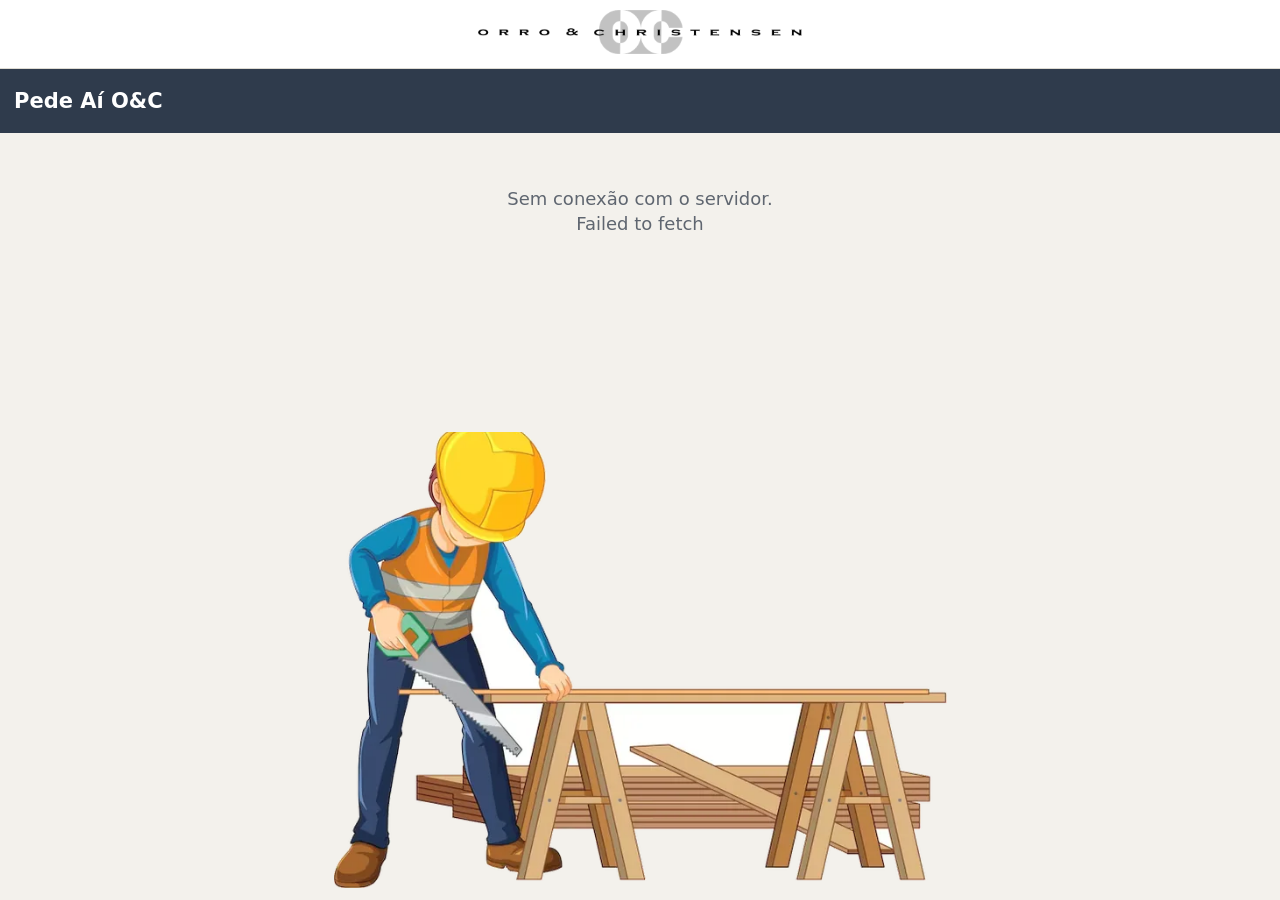
<file: producao/index.html>
<!DOCTYPE html>
<html lang="pt-BR">
<head>
<meta charset="utf-8">
<meta name="viewport" content="width=device-width, initial-scale=1, viewport-fit=cover">
<meta name="theme-color" content="#2f3b4c">
<meta name="mobile-web-app-capable" content="yes">
<meta name="apple-mobile-web-app-capable" content="yes">
<meta name="apple-mobile-web-app-title" content="Pede Aí O&amp;C">
<meta name="application-name" content="Pede Aí O&amp;C">
<title>Pede Aí O&amp;C</title>
<link rel="icon" href="../img/favicon.png">
<link rel="apple-touch-icon" href="../img/icone-180.png">
<link rel="manifest" href="manifest.json">
<link rel="stylesheet" href="../estilo.css?v=20">
</head>
<body>
<div class="marca"><img src="../img/logo.png" alt="Orro &amp; Christensen"></div>
<header class="topo">
  <button class="voltar" id="btnVoltar" hidden aria-label="Voltar">‹</button>
  <h1 id="titulo">Pede Aí O&amp;C</h1>
  <button class="pessoa" id="btnPessoa" hidden></button>
</header>
<div class="faixa-demo" id="faixaDemo" hidden>Modo demonstração — os pedidos ficam só neste aparelho</div>
<main id="tela"><div class="carregando">Carregando…</div></main>
<div class="barra-pedido" id="barra" hidden><div class="max"><button class="btn btn-ok" id="btnCarrinho"></button></div></div>
<div id="modal"></div>

<script src="../config.js?v=19"></script>
<script src="../demo.js?v=19"></script>
<script src="../comum.js?v=21"></script>
<script>
const { ls, get, post, foto, fotos, esc, dataBR, qtdBR, uid } = App;
const $ = s => document.querySelector(s);
const tela = $('#tela');

let cat = ls.get('catalogo', null);          // {categorias, itens, funcionarios}
// Sessão: nome + senha guardados no aparelho por 12 horas (um turno). Depois pede a senha de novo.
const DURACAO_SESSAO = 12 * 3600e3;
let sessao = ls.get('sessao', null);
if (!sessao || !(sessao.ate > Date.now())) { sessao = null; ls.del('sessao'); }
ls.del('pessoa');
let pessoa = sessao ? sessao.pessoa : '';
function sair(msg) { sessao = null; pessoa = ''; ls.del('sessao'); if (msg) aviso(msg, true); }
let carrinho = ls.get('carrinho', { itens: [], urgente: false, obs: '', chave: uid() });
let estado = { v: 'inicio' };                 // tela atual
let busca = '';

document.title = window.NOME_EMPRESA || document.title;
if (App.DEMO) $('#faixaDemo').hidden = false;

// ---------- navegação (botão voltar do celular funciona) ----------
function ir(novo, substituir) {
  estado = novo;
  (substituir ? history.replaceState : history.pushState).call(history, novo, '');
  desenhar();
  window.scrollTo(0, 0);
}
window.addEventListener('popstate', e => { fecharModal(); estado = e.state || { v: 'inicio' }; desenhar(); });
$('#btnVoltar').onclick = () => history.back();
$('#btnPessoa').onclick = () => { sair(); ir({ v: 'quem' }, true); };
$('#btnCarrinho').onclick = () => ir({ v: 'carrinho' });

function salvarCarrinho() { ls.set('carrinho', carrinho); }
const itemPorId = id => (cat?.itens || []).find(i => i.id === id);
const noCarrinho = id => carrinho.itens.find(i => i.id === id);

function aviso(msg, erro) {
  const d = document.createElement('div'); d.className = 'aviso' + (erro ? ' erro' : ''); d.textContent = msg;
  document.body.appendChild(d); setTimeout(() => d.remove(), erro ? 4500 : 2200);
}

// ---------- desenho das telas ----------
function desenhar() {
  const v = pessoa ? estado.v : (estado.v === 'senha' ? 'senha' : 'quem');
  document.body.classList.toggle('com-fundo', v === 'quem');
  $('#btnVoltar').hidden = ['inicio', 'quem', 'enviado'].includes(v) || (!pessoa && v !== 'senha');
  $('#btnPessoa').hidden = !pessoa || v === 'quem';
  $('#btnPessoa').textContent = '👤 ' + pessoa + ' · Sair';
  const n = carrinho.itens.length;
  $('#barra').hidden = !n || ['carrinho', 'enviado', 'quem', 'senha'].includes(v);
  $('#btnCarrinho').textContent = `🛒 Ver meu pedido (${n} ${n === 1 ? 'item' : 'itens'})`;
  if (!cat) { tela.innerHTML = '<div class="carregando">Carregando catálogo…</div>'; return; }
  if (pessoa && !podeUsar(pessoa)) { $('#barra').hidden = true; return telaFechado(); }
  ({ quem: telaQuem, senha: telaSenha, inicio: telaInicio, categoria: telaCategoria, carrinho: telaCarrinho,
     enviado: telaEnviado, meus: telaMeus })[v]();
}

// ---------- horário (segunda a sexta, 8h–12h e 13h–17h30; quem decide de verdade é o servidor) ----------
function horarioAberto() {
  const h = cat && cat.horario; if (!h) return true;
  const p = {}; new Intl.DateTimeFormat('en-GB', { timeZone: 'America/Sao_Paulo', weekday: 'short', hour: '2-digit', minute: '2-digit', hour12: false })
    .formatToParts(new Date()).forEach(x => p[x.type] = x.value);
  const dia = ['Mon', 'Tue', 'Wed', 'Thu', 'Fri', 'Sat', 'Sun'].indexOf(p.weekday) + 1, hm = p.hour.replace('24', '00') + ':' + p.minute;
  const iso = new Intl.DateTimeFormat('en-CA', { timeZone: 'America/Sao_Paulo' }).format(new Date());   // aaaa-mm-dd
  if (h.feriados && h.feriados[iso]) return false;
  const faixas = h.vigencias ? h.vigencias.filter(v => v.desde <= iso).pop().faixas : h.faixas;
  return h.dias.includes(dia) && faixas.some(([a, b]) => hm >= a && hm < b);
}
const podeUsar = nome => horarioAberto() || ((cat && cat.horario && cat.horario.livres) || []).includes(nome);
let ultimoAberto = null;
setInterval(() => { const a = horarioAberto(); if (ultimoAberto !== null && a !== ultimoAberto && !$('#modal').innerHTML) desenhar(); ultimoAberto = a; }, 30000);

function feriadoHoje() {
  const h = cat && cat.horario; if (!h || !h.feriados) return '';
  return h.feriados[new Intl.DateTimeFormat('en-CA', { timeZone: 'America/Sao_Paulo' }).format(new Date())] || '';
}
function telaFechado() {
  $('#titulo').textContent = 'Pede Aí fechado';
  tela.innerHTML = `<div class="fechado"><div class="fechado-ic">⏰</div>
    <div class="fechado-tit">O Pede Aí está fechado ${feriadoHoje() ? 'hoje: ' + esc(feriadoHoje()) : 'agora'}</div>
    <p>${esc(cat.horario.texto)}</p>
    <p class="meta">${carrinho.itens.length ? 'Seu pedido em andamento fica guardado neste celular.' : ''}</p>
    <div class="links"><button class="btn btn-claro" id="btnTrocarPessoa">Sair</button></div></div>`;
  $('#btnTrocarPessoa').onclick = () => { sair(); ir({ v: 'quem' }, true); };
}

function telaQuem() {
  $('#titulo').textContent = 'Quem está pedindo?';
  if (!cat.funcionarios.length) { tela.innerHTML = '<div class="vazio">Nenhum funcionário cadastrado na planilha (aba Funcionarios).</div>'; return; }
  tela.innerHTML = `${horarioAberto() ? '' : `<div class="fechado-faixa">⏰ Fechado ${feriadoHoje() ? 'hoje (' + esc(feriadoHoje()) + ')' : 'agora'}. ${esc(cat.horario.texto)}</div>`}<div class="titulo">Toque no seu nome</div><div class="pessoas">${
    cat.funcionarios.map(n => `<button data-n="${esc(n)}">${esc(n)}</button>`).join('')}</div>
    ${App.instalacao.podeMostrar() ? '<div class="links"><button class="btn btn-claro" id="btnInstalar">📲 Instalar o app neste celular</button></div>' : ''}`;
  if ($('#btnInstalar')) $('#btnInstalar').onclick = () => App.instalacao.instalar('Pede Aí O&C');
  tela.querySelectorAll('[data-n]').forEach(b => b.onclick = () => podeUsar(b.dataset.n) ? ir({ v: 'senha', n: b.dataset.n }) : aviso('⏰ Fechado ' + (feriadoHoje() ? 'hoje (' + feriadoHoje() + ')' : 'agora') + '. ' + cat.horario.texto, true));
}

function telaSenha() {
  $('#titulo').textContent = 'Senha';
  let dig = '', ocupado = false;
  tela.innerHTML = `<div class="senha-tela">
    <div class="senha-nome">${esc(estado.n)}</div>
    <div class="senha-dica">Digite sua senha de 4 números</div>
    <div class="senha-pontos" id="pontos">${'<span></span>'.repeat(4)}</div>
    <div class="senha-msg" id="smsg"></div>
    <div class="teclado">${[1,2,3,4,5,6,7,8,9].map(d => `<button data-d="${d}">${d}</button>`).join('')}
      <button data-d="x" class="tec-apagar" aria-label="Apagar">⌫</button><button data-d="0">0</button><span></span></div></div>`;
  const pts = () => $('#pontos').querySelectorAll('span').forEach((s, i) => s.classList.toggle('on', i < dig.length));
  tela.querySelectorAll('[data-d]').forEach(b => b.onclick = async () => {
    if (ocupado) return;
    $('#smsg').textContent = '';
    if (b.dataset.d === 'x') { dig = dig.slice(0, -1); pts(); return; }
    if (dig.length >= 4) return;
    dig += b.dataset.d; pts();
    if (dig.length < 4) return;
    ocupado = true; $('#smsg').textContent = 'Conferindo…';
    try {
      await post({ action: 'login', funcionario: estado.n, senha: dig });
      sessao = { pessoa: estado.n, senha: dig, ate: Date.now() + DURACAO_SESSAO }; ls.set('sessao', sessao);
      pessoa = estado.n; novidades = []; ir({ v: 'inicio' }, true); checarNovidades();
    } catch (e) {
      if (e.fechado) { ocupado = false; aviso(e.message, true); ir({ v: 'quem' }, true); return; }
      ocupado = false; dig = ''; pts();
      $('#smsg').textContent = e.message; $('#pontos').classList.add('treme');
      setTimeout(() => $('#pontos') && $('#pontos').classList.remove('treme'), 400);
    }
  });
}

function telaInicio() {
  $('#titulo').textContent = window.NOME_EMPRESA || 'Pede Aí O&C';
  const usadas = new Set(cat.itens.map(i => i.categoria));
  const cats = cat.categorias.filter(c => usadas.has(c.nome));
  cat.itens.forEach(i => { if (!cats.find(c => c.nome === i.categoria)) cats.push({ nome: i.categoria, foto: i.foto }); });
  tela.innerHTML = `<div id="novidades"></div>
    <input class="busca" id="busca" type="search" placeholder="🔍 Procurar (ex.: parafuso, lixa)" value="${esc(busca)}">
    <div id="resultado"></div>`;
  desenharNovidades();
  const desenharResultado = () => {
    const q = normal(busca);
    if (q) {
      const achados = cat.itens.filter(i => normal(i.nome + ' ' + i.espec + ' ' + i.categoria).includes(q));
      $('#resultado').innerHTML = achados.length ? `<div class="grade">${achados.map(cartaoItem).join('')}</div>`
        : `<div class="vazio">Nada encontrado.<br><br><button class="btn btn-acento" id="btnOutro2">Não encontrou? Peça aqui</button></div>`;
      ligarItens(); const o = $('#btnOutro2'); if (o) o.onclick = abrirOutro;
      return;
    }
    $('#resultado').innerHTML = `<div class="titulo">O que você precisa?</div><div class="grade">${
      cats.map(c => `<button class="cartao" data-c="${esc(c.nome)}"><img src="${esc(foto(c.foto))}" alt="" loading="lazy">
        <span class="nome">${esc(c.nome)}</span></button>`).join('')}
      <button class="cartao" id="btnOutro"><img src="${esc(FOTO_OUTRO)}" alt=""><span class="nome">${esc(window.TITULO_OUTRO || 'Não Encontrou ?')}</span>
        <span class="espec">${esc(window.TEXTO_OUTRO || 'toque aqui e escreva o que precisa')}</span></button></div>
      <div class="links"><button class="btn btn-claro" id="btnMeus">📋 Meus pedidos</button></div>
      ${App.instalacao.podeMostrar() ? '<div class="links"><button class="btn btn-claro" id="btnInstalar">📲 Instalar o app neste celular</button></div>' : ''}`;
    if ($('#btnInstalar')) $('#btnInstalar').onclick = () => App.instalacao.instalar('Pede Aí O&C');
    tela.querySelectorAll('[data-c]').forEach(b => b.onclick = () => ir({ v: 'categoria', c: b.dataset.c }));
    $('#btnOutro').onclick = abrirOutro;
    $('#btnMeus').onclick = () => ir({ v: 'meus' });
  };
  $('#busca').oninput = e => { busca = e.target.value; desenharResultado(); };
  desenharResultado();
}
const FOTO_OUTRO = foto(window.FOTO_OUTRO || 'outro.svg');
const normal = s => String(s).toLowerCase().normalize('NFD').replace(/[̀-ͯ]/g, '');

function cartaoItem(i) {
  const c = noCarrinho(i.id);
  return `<button class="cartao ${c ? 'no-pedido' : ''}" data-i="${esc(i.id)}">
    <img src="${esc(foto(i.foto))}" alt="" loading="lazy">${fotos(i.foto).length > 1 ? '<span class="mais-fotos">📷 ' + fotos(i.foto).length + '</span>' : ''}
    <span class="nome">${esc(i.nome)}</span>${i.espec ? `<span class="espec">${esc(i.espec)}</span>` : ''}
    ${c ? `<span class="selo">✓ ${qtdBR(c.qtd)} ${esc(i.unidade)}</span>` : ''}</button>`;
}
function ligarItens() { tela.querySelectorAll('[data-i]').forEach(b => b.onclick = () => abrirQtd(itemPorId(b.dataset.i))); }

function telaCategoria() {
  $('#titulo').textContent = estado.c;
  const itens = cat.itens.filter(i => i.categoria === estado.c);
  tela.innerHTML = itens.length ? `<div class="grade">${itens.map(cartaoItem).join('')}</div>`
                                : '<div class="vazio">Nenhum item nesta categoria.</div>';
  ligarItens();
}

// ---------- janela de quantidade ----------
function fecharModal() { $('#modal').innerHTML = ''; }
function abrirQtd(i, voltarCarrinho) {
  if (!i) return;
  const atual = noCarrinho(i.id);
  let q = atual ? atual.qtd : 1;
  // Atalhos de quantidade: miúdos (parafusos, buchas, cavilhas…) em dezenas/centenas; o resto em poucas unidades
  const rap = /parafus|fixa/i.test(i.categoria) && String(i.unidade).toLowerCase() === 'un' ? [10, 50, 100] : [1, 2, 5];
  $('#modal').innerHTML = `<div class="fundo-modal" id="fm"><div class="modal" role="dialog">
    ${galeria(i)}
    <div class="contador"><button id="menos" aria-label="Menos">−</button>
      <input id="q" type="number" inputmode="decimal" min="0" step="any" value="${q}">
      <button id="mais" aria-label="Mais">+</button></div>
    <div class="unidade">${esc(i.unidade)}</div>
    <div class="rapidos">${rap.map(r => `<button data-r="${r}">${r}</button>`).join('')}</div>
    <div class="pilha">
      <button class="btn btn-ok" id="confirmar">${atual ? '✓ Atualizar' : '✓ Colocar no pedido'}</button>
      ${atual ? '<button class="btn btn-claro" id="remover" style="color:var(--perigo)">Tirar do pedido</button>' : ''}
      <button class="btn btn-claro" id="cancelar">Cancelar</button></div></div></div>`;
  ligarZoom(i);
  const inp = $('#q');
  const passo = q => q >= 100 ? 10 : 1;
  const pega = () => Math.max(0, Number(String(inp.value).replace(',', '.')) || 0);
  $('#menos').onclick = () => { inp.value = Math.max(0, pega() - passo(pega() - 1)); };
  $('#mais').onclick = () => { inp.value = pega() + passo(pega()); };
  $('#modal').querySelectorAll('[data-r]').forEach(b => b.onclick = () => inp.value = b.dataset.r);
  $('#cancelar').onclick = fecharModal;
  $('#fm').onclick = e => { if (e.target.id === 'fm') fecharModal(); };
  if ($('#remover')) $('#remover').onclick = () => { tirar(i.id); fecharModal(); desenhar(); };
  $('#confirmar').onclick = () => {
    const v = pega();
    if (!v) { tirar(i.id); } else if (atual) { atual.qtd = v; } else { carrinho.itens.push({ id: i.id, qtd: v }); }
    salvarCarrinho(); fecharModal(); desenhar();
    if (v && !voltarCarrinho) aviso('✓ ' + i.nome + ' no pedido');
  };
}
function galeria(i) {
  const fs = fotos(i.foto);
  const titulo = `<div><div class="nome">${esc(i.nome)}</div><div class="espec">${esc(i.espec)}</div></div>`;
  if (fs.length === 1)
    return `<div class="cab"><img src="${esc(fs[0])}" alt="" data-zoom="0">${titulo}</div>`;
  return `<div class="cab cab-col">${titulo}</div>
    <div class="fotos">${fs.map((u, n) => `<img src="${esc(u)}" alt="" data-zoom="${n}">`).join('')}</div>`;
}
function ligarZoom(i) {
  const fs = fotos(i.foto);
  $('#modal').querySelectorAll('[data-zoom]').forEach(im => im.onclick = e => {
    e.stopPropagation(); let n = +im.dataset.zoom;
    const z = document.createElement('div'); z.className = 'zoom';
    const mostra = () => z.innerHTML = `<img src="${esc(fs[n])}" alt="">` +
      (fs.length > 1 ? `<div class="zoom-info">${n + 1} / ${fs.length} — toque para a próxima</div>` : '<div class="zoom-info">toque para fechar</div>');
    mostra();
    z.onclick = () => { if (fs.length > 1 && n < fs.length - 1) { n++; mostra(); } else z.remove(); };
    document.body.appendChild(z);
  });
}
function tirar(id) { carrinho.itens = carrinho.itens.filter(x => x.id !== id); salvarCarrinho(); }

function abrirOutro() {
  $('#modal').innerHTML = `<div class="fundo-modal" id="fm"><div class="modal">
    <div class="cab"><img src="${esc(FOTO_OUTRO)}" alt=""><div><div class="nome">Não encontrou?</div><div class="espec">Escreva o item, a medida e a quantidade</div></div></div>
    <label class="rot" for="on">O que é?</label><input class="campo" id="on" placeholder="ex.: parafuso 5 x 70 mm">
    <label class="rot" for="oq">Quantidade</label>
    <div style="display:flex;gap:10px"><input class="campo" id="oq" type="number" inputmode="decimal" value="1" style="flex:1">
      <select class="campo" id="ou" style="flex:1"><option>un</option><option>caixa</option><option>pacote</option><option>kg</option><option>L</option><option>m</option><option>par</option><option>rolo</option></select></div>
    <div class="pilha" style="margin-top:18px"><button class="btn btn-ok" id="confirmar">✓ Colocar no pedido</button>
      <button class="btn btn-claro" id="cancelar">Cancelar</button></div></div></div>`;
  $('#cancelar').onclick = fecharModal;
  $('#fm').onclick = e => { if (e.target.id === 'fm') fecharModal(); };
  $('#confirmar').onclick = () => {
    const nome = $('#on').value.trim(), qtd = Number(String($('#oq').value).replace(',', '.'));
    if (!nome) { $('#on').focus(); return; }
    if (!(qtd > 0)) { $('#oq').focus(); return; }
    carrinho.itens.push({ id: 'OUTRO-' + uid(), nome, qtd, unidade: $('#ou').value });
    salvarCarrinho(); fecharModal(); desenhar(); aviso('✓ ' + nome + ' no pedido');
  };
  setTimeout(() => $('#on').focus(), 100);
}

// ---------- carrinho / envio ----------
function telaCarrinho() {
  $('#titulo').textContent = 'Meu pedido';
  if (!carrinho.itens.length) {
    tela.innerHTML = `<div class="vazio">Seu pedido está vazio.<br><br><button class="btn btn-acento" id="add">Escolher materiais</button></div>`;
    $('#add').onclick = () => ir({ v: 'inicio' }); return;
  }
  tela.innerHTML = `<div class="titulo">Confira e envie</div>
    ${carrinho.itens.map((x, n) => { const i = itemPorId(x.id);
      return `<div class="linha-item" data-n="${n}"><img src="${esc(i ? foto(i.foto) : FOTO_OUTRO)}" alt="">
        <div class="info"><div class="nome">${esc(i ? i.nome : x.nome)}</div><div class="espec">${esc(i ? i.espec : 'fora da lista')}</div></div>
        <div class="qtd">${qtdBR(x.qtd)}<small>${esc(i ? i.unidade : x.unidade)}</small></div></div>`; }).join('')}
    <div class="espec" style="color:var(--suave);font-size:15px;margin:-2px 4px 6px">Toque num item para mudar a quantidade.</div>
    <label class="chave-urgente"><input type="checkbox" id="urg" ${carrinho.urgente ? 'checked' : ''}> 🚨 É urgente</label>
    <label class="rot" for="obs">Observação (opcional)</label>
    <textarea class="campo" id="obs" rows="2" placeholder="ex.: cor da tinta, para qual pedido…">${esc(carrinho.obs)}</textarea>
    <div class="pilha" style="margin-top:16px">
      <button class="btn btn-ok" id="enviar">📨 Enviar pedido</button>
      <button class="btn btn-claro" id="mais">➕ Adicionar mais itens</button></div>`;
  tela.querySelectorAll('.linha-item').forEach(el => el.onclick = () => {
    const x = carrinho.itens[el.dataset.n]; const i = itemPorId(x.id);
    if (i) abrirQtd(i, true);
    else if (confirmarTirar(x)) { tirar(x.id); desenhar(); }
  });
  $('#urg').onchange = e => { carrinho.urgente = e.target.checked; salvarCarrinho(); };
  $('#obs').oninput = e => { carrinho.obs = e.target.value; salvarCarrinho(); };
  $('#mais').onclick = () => ir({ v: 'inicio' });
  $('#enviar').onclick = enviar;
}
function confirmarTirar(x) { return window.confirm ? window.confirm('Tirar "' + x.nome + '" do pedido?') : true; }

async function enviar() {
  const b = $('#enviar'); b.disabled = true; b.textContent = 'Enviando…';
  try {
    const r = await post({ action: 'novoPedido', funcionario: pessoa, senha: sessao.senha, urgente: carrinho.urgente, obs: carrinho.obs,
      chave: carrinho.chave,
      itens: carrinho.itens.map(x => x.id.startsWith('OUTRO-') ? { id: 'OUTRO', nome: x.nome, qtd: x.qtd, unidade: x.unidade } : { id: x.id, qtd: x.qtd }) });
    carrinho = { itens: [], urgente: false, obs: '', chave: uid() }; salvarCarrinho();
    ir({ v: 'enviado', num: r.pedido }, true);
  } catch (e) {
    b.disabled = false; b.textContent = '📨 Enviar pedido';
    if (e.senha) { const n = pessoa; sair(e.message + ' — entre de novo. Seu pedido continua salvo.'); ir({ v: 'senha', n }, true); return; }
    if (e.fechado) { aviso(e.message + ' Seu pedido continua salvo.', true); desenhar(); return; }
    aviso('Não foi possível enviar: ' + e.message + '. Seu pedido continua salvo — tente de novo.', true);
  }
}

function telaEnviado() {
  $('#titulo').textContent = 'Pedido enviado';
  tela.innerHTML = `<div class="ok-grande"><div class="circulo">✓</div><div class="num">Pedido nº ${esc(estado.num)}</div>
    <p style="font-size:20px">Enviado para compras.</p>
    <div class="pilha" style="max-width:420px;margin:24px auto 0">
      <button class="btn btn-ok" id="novo">Fazer outro pedido</button>
      <button class="btn btn-claro" id="meus">📋 Ver meus pedidos</button></div></div>`;
  $('#novo').onclick = () => ir({ v: 'inicio' }, true);
  $('#meus').onclick = () => ir({ v: 'meus' });
}

// ---------- situação dos pedidos para o funcionário ----------
function rotuloStatus(l) {
  if (l.status === 'Novo') return l.vistoEm ? { t: '👀 Recebido pelas compras', c: 'st-Recebido' } : { t: '📤 Enviado', c: 'st-Novo' };
  if (l.status === 'Pedido ao fornecedor') return { t: '📨 Pedido ao fornecedor', c: 'st-PF' };
  if (l.status === 'Comprado') return { t: '✓ Comprado', c: 'st-Comprado' };
  if (l.status === 'Cancelado') return { t: '✕ Cancelado', c: 'st-Cancelado' };
  return { t: l.status, c: '' };
}
// Novidades: compara a situação atual com a última que o funcionário viu (guardada no aparelho)
let novidades = [];
const chaveVistos = () => 'vistos_' + pessoa;
async function checarNovidades() {
  if (!pessoa || !sessao) return;
  try {
    const { linhas } = await post({ action: 'meus', funcionario: pessoa, senha: sessao.senha });
    const antes = ls.get(chaveVistos(), null), agora = {};
    linhas.forEach(l => agora[l.linha] = rotuloStatus(l).t);
    if (!antes) { ls.set(chaveVistos(), agora); return; }            // primeira vez neste aparelho: só registra
    novidades = linhas.filter(l => antes[l.linha] !== agora[l.linha] && !(antes[l.linha] === undefined && l.status === 'Novo' && !l.vistoEm))
      .map(l => ({ pedido: l.pedido, item: l.item, rotulo: rotuloStatus(l) }));
    if (estado.v === 'inicio') desenharNovidades();
  } catch (e) { /* sem internet ou senha vencida: tenta de novo depois */ }
}
function desenharNovidades() {
  const d = $('#novidades'); if (!d) return;
  if (!novidades.length) { d.innerHTML = ''; return; }
  d.innerHTML = `<button class="novidades" id="btnNovidades"><b>🔔 Novidades nos seus pedidos</b>
    ${novidades.slice(0, 4).map(n => `<span>Nº ${esc(n.pedido)} — ${esc(n.item)}: <b>${esc(n.rotulo.t)}</b></span>`).join('')}
    ${novidades.length > 4 ? `<span>e mais ${novidades.length - 4}…</span>` : ''}<span class="ver">Toque para ver seus pedidos ›</span></button>`;
  $('#btnNovidades').onclick = () => ir({ v: 'meus' });
}
setInterval(() => { if (!document.hidden) checarNovidades(); }, 120000);
document.addEventListener('visibilitychange', () => { if (!document.hidden) checarNovidades(); });

async function telaMeus() {
  $('#titulo').textContent = 'Meus pedidos';
  tela.innerHTML = '<div class="carregando">Buscando seus pedidos…</div>';
  try {
    const { linhas } = await post({ action: 'meus', funcionario: pessoa, senha: sessao.senha });
    if (estado.v !== 'meus') return;
    const vistos = {}; linhas.forEach(l => vistos[l.linha] = rotuloStatus(l).t);
    ls.set(chaveVistos(), vistos); novidades = [];                    // viu a lista: novidades lidas
    const grupos = {}; linhas.forEach(l => (grupos[l.pedido] ||= []).push(l));
    const nums = Object.keys(grupos).sort().reverse();
    tela.innerHTML = nums.length ? `<div class="titulo">Últimos 30 dias</div>` + nums.map(n => {
      const g = grupos[n];
      return `<div class="grupo"><div class="cab-grupo"><b>Pedido nº ${esc(n)}</b>
        <span style="color:var(--suave)">${dataBR(g[0].data)} ${g[0].urgente ? '<span class="urg">URGENTE</span>' : ''}</span></div>
        <ul>${g.map(l => `<li><span>${qtdBR(l.qtd)} ${esc(l.unidade)} — <b>${esc(l.item)}</b> ${esc(l.espec)}</span>
          <span class="status ${rotuloStatus(l).c}">${esc(rotuloStatus(l).t)}</span></li>`).join('')}</ul></div>`;
    }).join('') : '<div class="vazio">Você ainda não fez pedidos.</div>';
  } catch (e) {
    if (e.senha) { const n = pessoa; sair(e.message); ir({ v: 'senha', n }, true); return; }
    tela.innerHTML = `<div class="vazio">Não foi possível buscar: ${esc(e.message)}</div>`;
  }
}

// ---------- início ----------
history.replaceState(estado, '');
desenhar();
get({ action: 'catalogo' }).then(c => {
  cat = c; ls.set('catalogo', c);
  if (pessoa && !c.funcionarios.includes(pessoa)) sair();
  carrinho.itens = carrinho.itens.filter(x => x.id.startsWith('OUTRO-') || itemPorId(x.id)); salvarCarrinho();
  if (!$('#modal').innerHTML) desenhar();
  checarNovidades();
}).catch(e => { if (!cat) tela.innerHTML = `<div class="vazio">Sem conexão com o servidor.<br>${esc(e.message)}</div>`; else aviso('Sem conexão — usando catálogo salvo', true); });
</script>
</body>
</html>
</file>
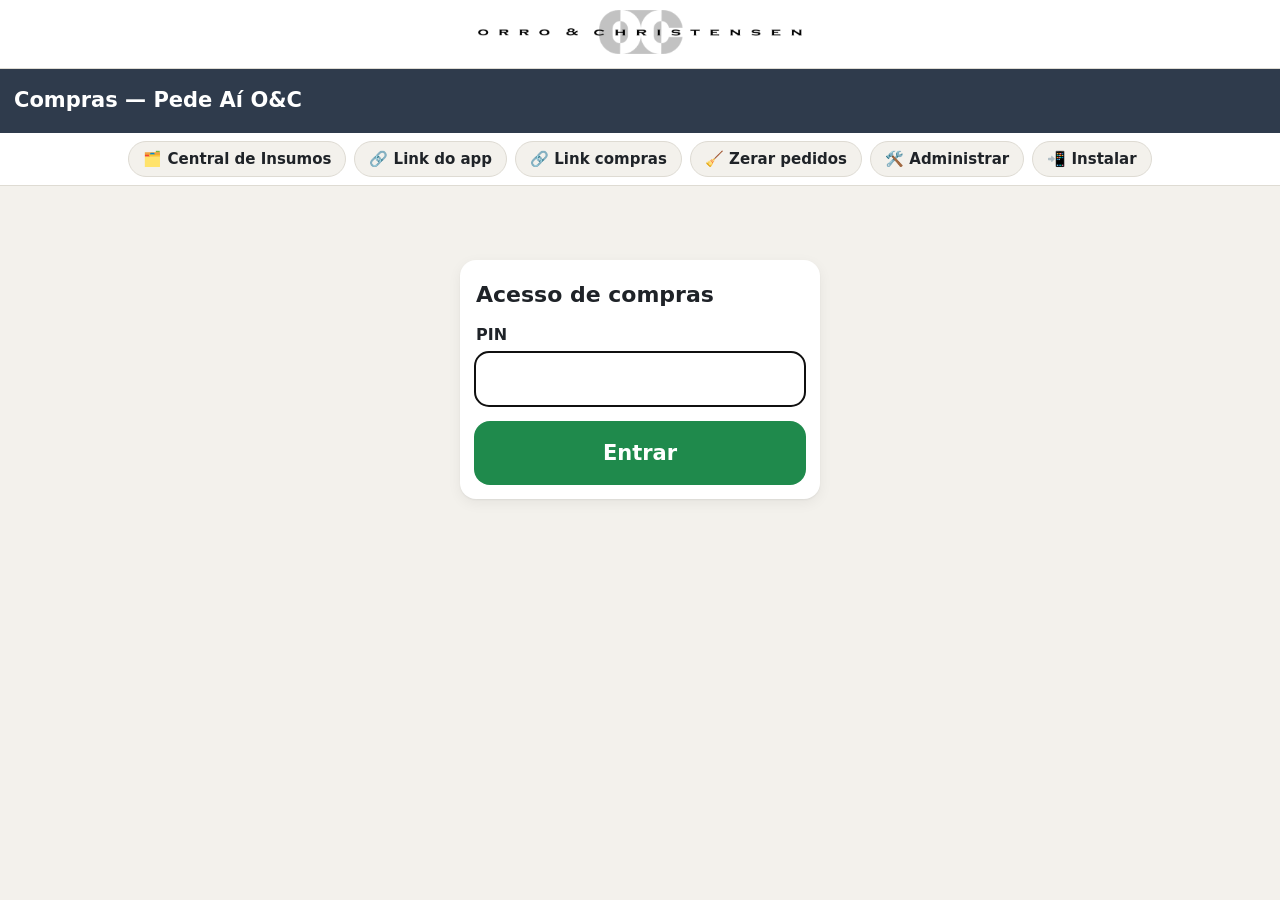
<file: compras.html>
<!DOCTYPE html>
<html lang="pt-BR"><head><meta charset="utf-8"><meta name="viewport" content="width=device-width, initial-scale=1">
<title>Compras — Pede Aí O&amp;C</title><meta http-equiv="refresh" content="0; url=compras/">
<script>location.replace('compras/' + location.hash);</script></head>
<body><p>O painel de compras mudou de endereço: <a href="compras/">abrir o painel de compras</a>.</p></body></html>
</file>
<file: estilo.css>
.marca { background: #fff; text-align: center; padding: 10px 14px 8px; border-bottom: 1px solid var(--linha); }
.marca img { height: 44px; max-width: 92%; object-fit: contain; display: inline-block; }
:root {
  --fundo: #f3f1ec; --cartao: #ffffff; --texto: #1f2328; --suave: #5f6670; --linha: #dedbd3;
  --topo: #2f3b4c; --acento: #e07a1f; --ok: #1f8a4c; --ok-esc: #176b3a; --perigo: #c0392b;
  --novo: #f4c430; --comprado: #3b82f6; --entregue: #1f8a4c; --cancelado: #9aa0a6;
  --raio: 16px; --sombra: 0 1px 2px rgba(0,0,0,.06), 0 4px 14px rgba(0,0,0,.06);
}
* { box-sizing: border-box; -webkit-tap-highlight-color: transparent; }
html, body { margin: 0; background: var(--fundo); color: var(--texto);
  font: 18px/1.35 system-ui, -apple-system, "Segoe UI", Roboto, Arial, sans-serif; }
button { font: inherit; cursor: pointer; border: 0; }
input, textarea, select { font: inherit; }
.topo { position: sticky; top: 0; z-index: 10; background: var(--topo); color: #fff;
  display: flex; align-items: center; gap: 10px; padding: 12px 14px; min-height: 64px; }
.topo h1 { font-size: 21px; margin: 0; flex: 1; white-space: nowrap; overflow: hidden; text-overflow: ellipsis; }
.topo .voltar { background: rgba(255,255,255,.14); color: #fff; width: 48px; height: 48px; border-radius: 12px; font-size: 26px; flex: none; }
.topo .pessoa { background: rgba(255,255,255,.14); color: #fff; border-radius: 12px; padding: 10px 12px; font-size: 16px; max-width: 45%;
  white-space: nowrap; overflow: hidden; text-overflow: ellipsis; }
.faixa-demo { background: #fff3cd; color: #6b5400; font-size: 14px; text-align: center; padding: 6px 10px; }
main { padding: 14px; padding-bottom: 120px; max-width: 900px; margin: 0 auto; }
.titulo { font-size: 22px; font-weight: 700; margin: 6px 2px 14px; }
.grade { display: grid; grid-template-columns: repeat(auto-fill, minmax(150px, 1fr)); gap: 12px; }
.cartao { background: var(--cartao); border-radius: var(--raio); box-shadow: var(--sombra); border: 2px solid transparent;
  text-align: center; padding: 12px 10px 14px; display: flex; flex-direction: column; align-items: center; gap: 8px; color: inherit; }
.cartao:active { transform: scale(.97); }
.cartao img { width: 100%; max-width: 130px; aspect-ratio: 1; object-fit: contain; border-radius: 14px; background: #fff; }
.cartao .nome { font-weight: 700; font-size: 18px; }
.cartao .espec { color: var(--suave); font-size: 16px; }
.cartao.no-pedido { border-color: var(--ok); }
.selo { background: var(--ok); color: #fff; border-radius: 999px; padding: 2px 10px; font-size: 15px; font-weight: 700; }
.pessoas { display: grid; grid-template-columns: repeat(auto-fill, minmax(160px, 1fr)); gap: 12px; }
.pessoas button { background: var(--cartao); box-shadow: var(--sombra); border-radius: var(--raio); padding: 22px 12px; font-size: 21px; font-weight: 700; }
.busca { width: 100%; padding: 14px 16px; border-radius: 14px; border: 2px solid var(--linha); background: #fff; font-size: 18px; margin-bottom: 14px; }
.barra-pedido { position: fixed; left: 0; right: 0; bottom: 0; padding: 12px 14px calc(12px + env(safe-area-inset-bottom));
  background: linear-gradient(transparent, var(--fundo) 30%); z-index: 20; }
.btn { display: flex; align-items: center; justify-content: center; gap: 10px; width: 100%; min-height: 64px; border-radius: 16px;
  font-size: 21px; font-weight: 800; padding: 10px 16px; }
.btn-ok { background: var(--ok); color: #fff; } .btn-ok:active { background: var(--ok-esc); }
.btn-ok[disabled] { background: #9bbfa9; }
.btn-claro { background: #fff; color: var(--texto); border: 2px solid var(--linha); }
.btn-acento { background: var(--acento); color: #fff; }
.max { max-width: 900px; margin: 0 auto; }
/* janela de quantidade */
.fundo-modal { position: fixed; inset: 0; background: rgba(0,0,0,.45); z-index: 50; display: flex; align-items: flex-end; justify-content: center; }
.modal { background: #fff; width: 100%; max-width: 560px; border-radius: 22px 22px 0 0; padding: 18px 18px calc(18px + env(safe-area-inset-bottom));
  max-height: 92vh; overflow: auto; animation: sobe .18s ease-out; }
@keyframes sobe { from { transform: translateY(40px); opacity: .5; } }
.modal .cab { display: flex; gap: 14px; align-items: center; margin-bottom: 16px; }
.modal .cab img { width: 96px; height: 96px; object-fit: contain; border-radius: 14px; background: #f7f7f7; flex: none; }
.modal .cab .nome { font-size: 22px; font-weight: 800; } .modal .cab .espec { color: var(--suave); }
.contador { display: flex; align-items: center; justify-content: center; gap: 14px; margin: 8px 0 12px; }
.contador button { width: 76px; height: 76px; border-radius: 50%; font-size: 40px; font-weight: 800; background: #eef0f3; color: var(--texto); }
.contador input { width: 130px; height: 76px; text-align: center; font-size: 38px; font-weight: 800; border: 2px solid var(--linha); border-radius: 16px; }
.unidade { text-align: center; color: var(--suave); font-size: 18px; margin-top: -4px; margin-bottom: 12px; }
.rapidos { display: flex; gap: 10px; justify-content: center; margin-bottom: 18px; flex-wrap: wrap; }
.rapidos button { background: #fff; border: 2px solid var(--linha); border-radius: 12px; padding: 10px 18px; font-weight: 700; font-size: 19px; }
.pilha { display: grid; gap: 10px; }
.campo { width: 100%; padding: 14px; border-radius: 14px; border: 2px solid var(--linha); font-size: 18px; background: #fff; }
label.rot { font-weight: 700; display: block; margin: 12px 2px 6px; }
/* carrinho */
.linha-item { display: flex; gap: 12px; align-items: center; background: #fff; border-radius: var(--raio); box-shadow: var(--sombra); padding: 10px; margin-bottom: 10px; }
.linha-item img { width: 64px; height: 64px; object-fit: contain; border-radius: 10px; background: #f7f7f7; flex: none; }
.linha-item .info { flex: 1; min-width: 0; } .linha-item .nome { font-weight: 700; } .linha-item .espec { color: var(--suave); font-size: 15px; }
.linha-item .qtd { font-size: 22px; font-weight: 800; text-align: right; white-space: nowrap; }
.linha-item .qtd small { font-size: 14px; color: var(--suave); font-weight: 600; display: block; }
.chave-urgente { display: flex; align-items: center; gap: 14px; background: #fff; border-radius: var(--raio); padding: 16px; box-shadow: var(--sombra); margin: 14px 0; font-size: 20px; font-weight: 700; }
.chave-urgente input { width: 32px; height: 32px; accent-color: var(--perigo); }
.ok-grande { text-align: center; padding: 40px 10px; }
.ok-grande .circulo { width: 140px; height: 140px; border-radius: 50%; background: var(--ok); color: #fff; font-size: 84px; line-height: 140px; margin: 0 auto 18px; }
.ok-grande .num { font-size: 30px; font-weight: 800; }
.status { display: inline-block; border-radius: 999px; padding: 3px 12px; font-size: 15px; font-weight: 700; color: #fff; white-space: nowrap; }
.st-Novo { background: var(--novo); color: #3d3000; } .st-Comprado { background: var(--comprado); }
.st-Entregue { background: var(--entregue); } .st-Cancelado { background: var(--cancelado); }
.grupo { background: #fff; border-radius: var(--raio); box-shadow: var(--sombra); padding: 14px; margin-bottom: 12px; }
.grupo .cab-grupo { display: flex; justify-content: space-between; align-items: baseline; gap: 10px; margin-bottom: 8px; flex-wrap: wrap; }
.grupo .cab-grupo b { font-size: 20px; }
.grupo ul { list-style: none; margin: 0; padding: 0; }
.grupo li { display: flex; justify-content: space-between; gap: 10px; padding: 8px 0; border-top: 1px solid #eee; align-items: center; }
.urg { background: var(--perigo); color: #fff; border-radius: 6px; padding: 2px 8px; font-size: 14px; font-weight: 800; }
.vazio { text-align: center; color: var(--suave); padding: 40px 10px; }
.aviso { position: fixed; left: 50%; bottom: 100px; transform: translateX(-50%); background: #222; color: #fff; padding: 14px 20px;
  border-radius: 14px; z-index: 80; font-weight: 600; max-width: 90vw; text-align: center; }
.aviso.erro { background: var(--perigo); }
.carregando { text-align: center; padding: 50px; color: var(--suave); }
.links { display: flex; gap: 10px; margin-top: 18px; }
.cartao { position: relative; }
.mais-fotos { position: absolute; top: 8px; right: 8px; background: rgba(0,0,0,.6); color: #fff; border-radius: 999px; padding: 2px 8px; font-size: 13px; font-weight: 700; }
.modal .cab img, .fotos img { cursor: zoom-in; }
.modal .cab-col { margin-bottom: 10px; }
.fotos { display: grid; grid-template-columns: 1fr 1fr; gap: 10px; margin-bottom: 14px; }
.fotos img { width: 100%; aspect-ratio: 1; object-fit: cover; border-radius: 14px; background: #fff; }
.zoom { position: fixed; inset: 0; z-index: 90; background: rgba(0,0,0,.92); display: flex; flex-direction: column; align-items: center; justify-content: center; padding: 16px; }
.zoom img { max-width: 100%; max-height: 82vh; object-fit: contain; border-radius: 10px; background: #fff; }
.zoom-info { color: #fff; margin-top: 14px; font-size: 17px; }
.senha-tela { max-width: 360px; margin: 10px auto 0; text-align: center; }
.senha-nome { font-size: 26px; font-weight: 800; }
.senha-dica { color: var(--suave); margin: 4px 0 18px; }
.senha-pontos { display: flex; gap: 18px; justify-content: center; margin-bottom: 8px; }
.senha-pontos span { width: 22px; height: 22px; border-radius: 50%; border: 3px solid var(--topo); }
.senha-pontos span.on { background: var(--topo); }
.senha-pontos.treme { animation: treme .35s; }
@keyframes treme { 25% { transform: translateX(-10px); } 75% { transform: translateX(10px); } }
.senha-msg { min-height: 26px; color: var(--perigo); font-weight: 700; margin-bottom: 8px; }
.teclado { display: grid; grid-template-columns: repeat(3, 1fr); gap: 12px; }
.teclado button { height: 74px; border-radius: 18px; background: #fff; box-shadow: var(--sombra); font-size: 32px; font-weight: 800; color: var(--texto); }
.teclado button:active { background: #e9ecef; }
.teclado .tec-apagar { font-size: 28px; color: var(--suave); }
/* Fundo ilustrado na tela "Quem está pedindo?" */
body.com-fundo::before { content: ''; position: fixed; left: 0; right: 0; bottom: 0; height: 52vh; z-index: 0; pointer-events: none;
  background: url(img/fundo-marcenaria.webp) no-repeat center bottom 12px / contain; opacity: .95; }
main { position: relative; z-index: 1; }

.passos { margin: 10px 0 14px; padding-left: 22px; } .passos li { margin-bottom: 8px; }
.meta { color: var(--suave); font-size: 14px; }

.st-Recebido { background: #0e7c86; } .st-PF { background: #7b3fb5; }
.novidades { display: flex; flex-direction: column; gap: 4px; width: 100%; text-align: left; background: #fff7d6; border: 2px solid #f4c430;
  border-radius: var(--raio); padding: 12px 14px; margin-bottom: 14px; font-size: 16px; color: var(--texto); }
.novidades .ver { color: var(--suave); font-size: 14px; margin-top: 4px; }

/* Pede Aí fechado (fora do horário) */
.fechado { text-align: center; padding: 30px 16px; }
.fechado-ic { font-size: 56px; }
.fechado-tit { font-size: 22px; font-weight: 700; margin: 8px 0 12px; }
.fechado-faixa { background: #fff1d6; color: #8a5a00; border-radius: 12px; padding: 10px 14px; margin: 0 0 14px; font-weight: 600; text-align: center; }
</file>
